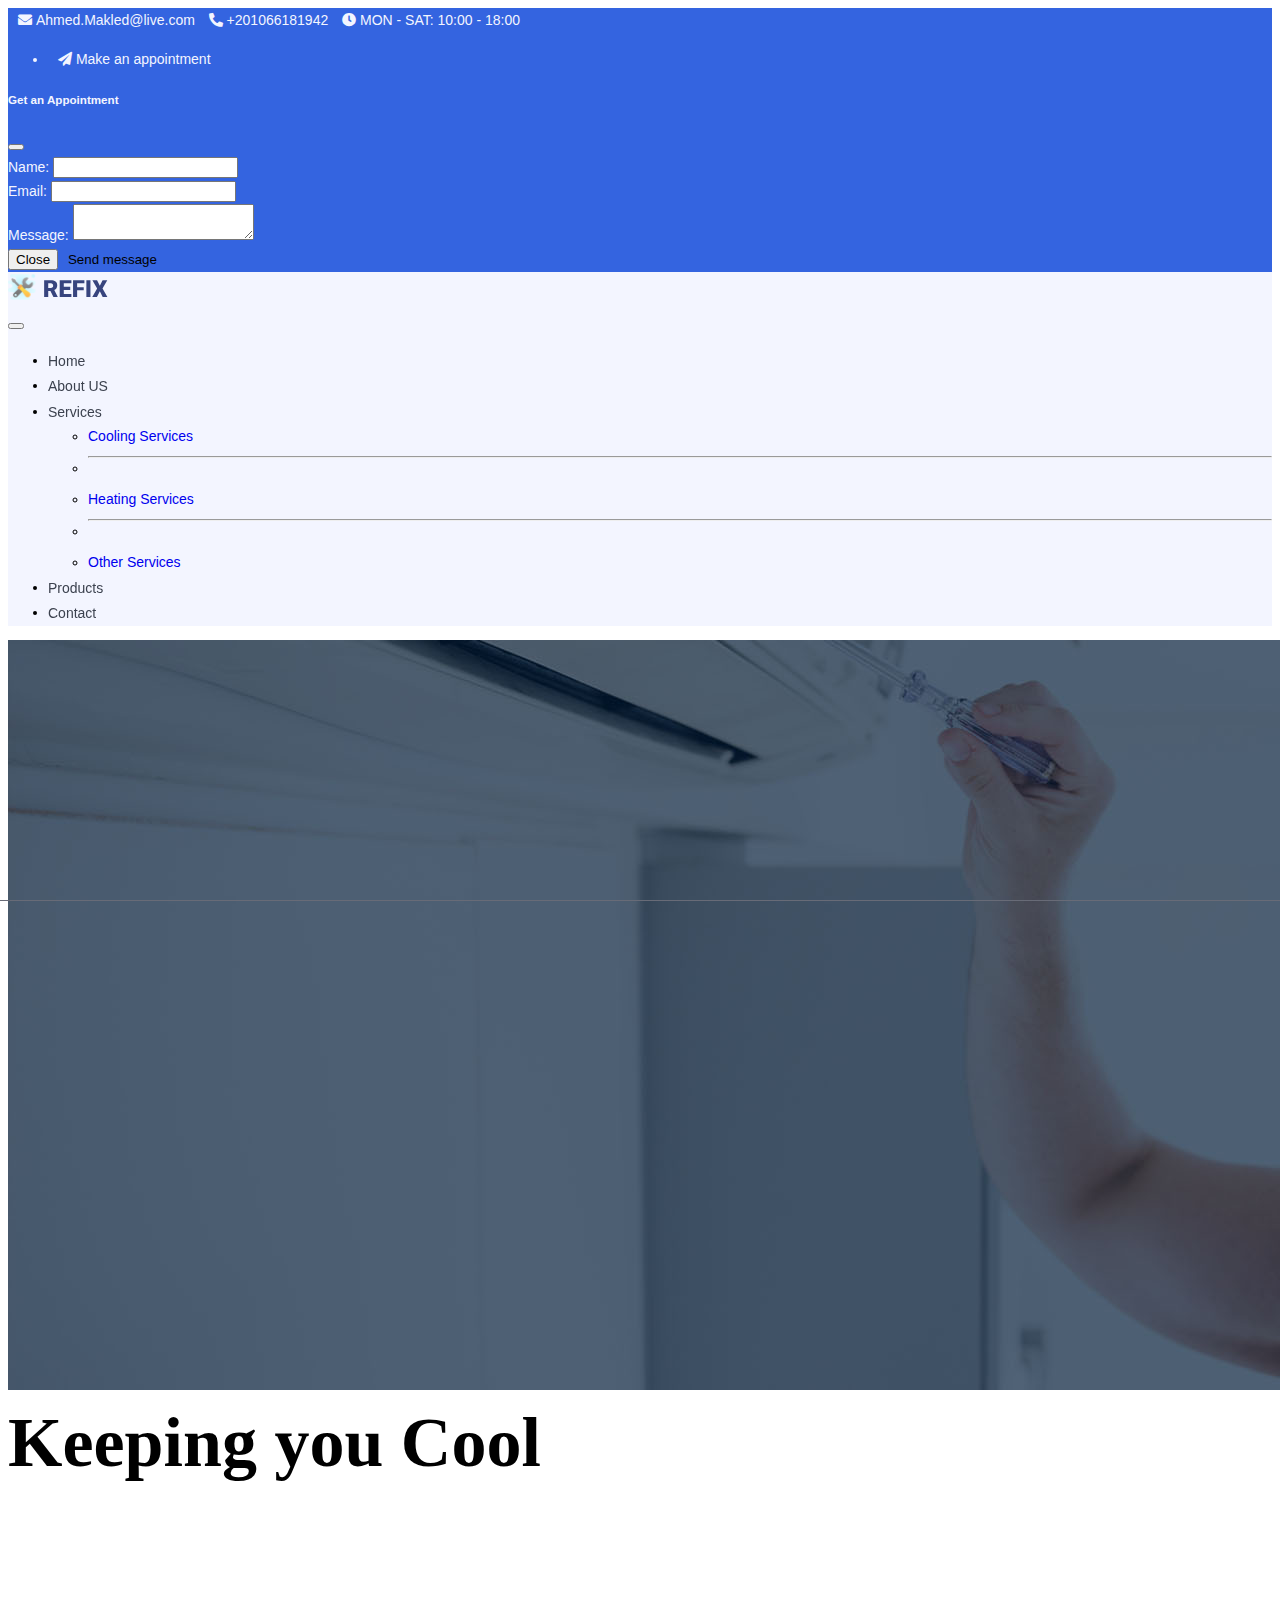
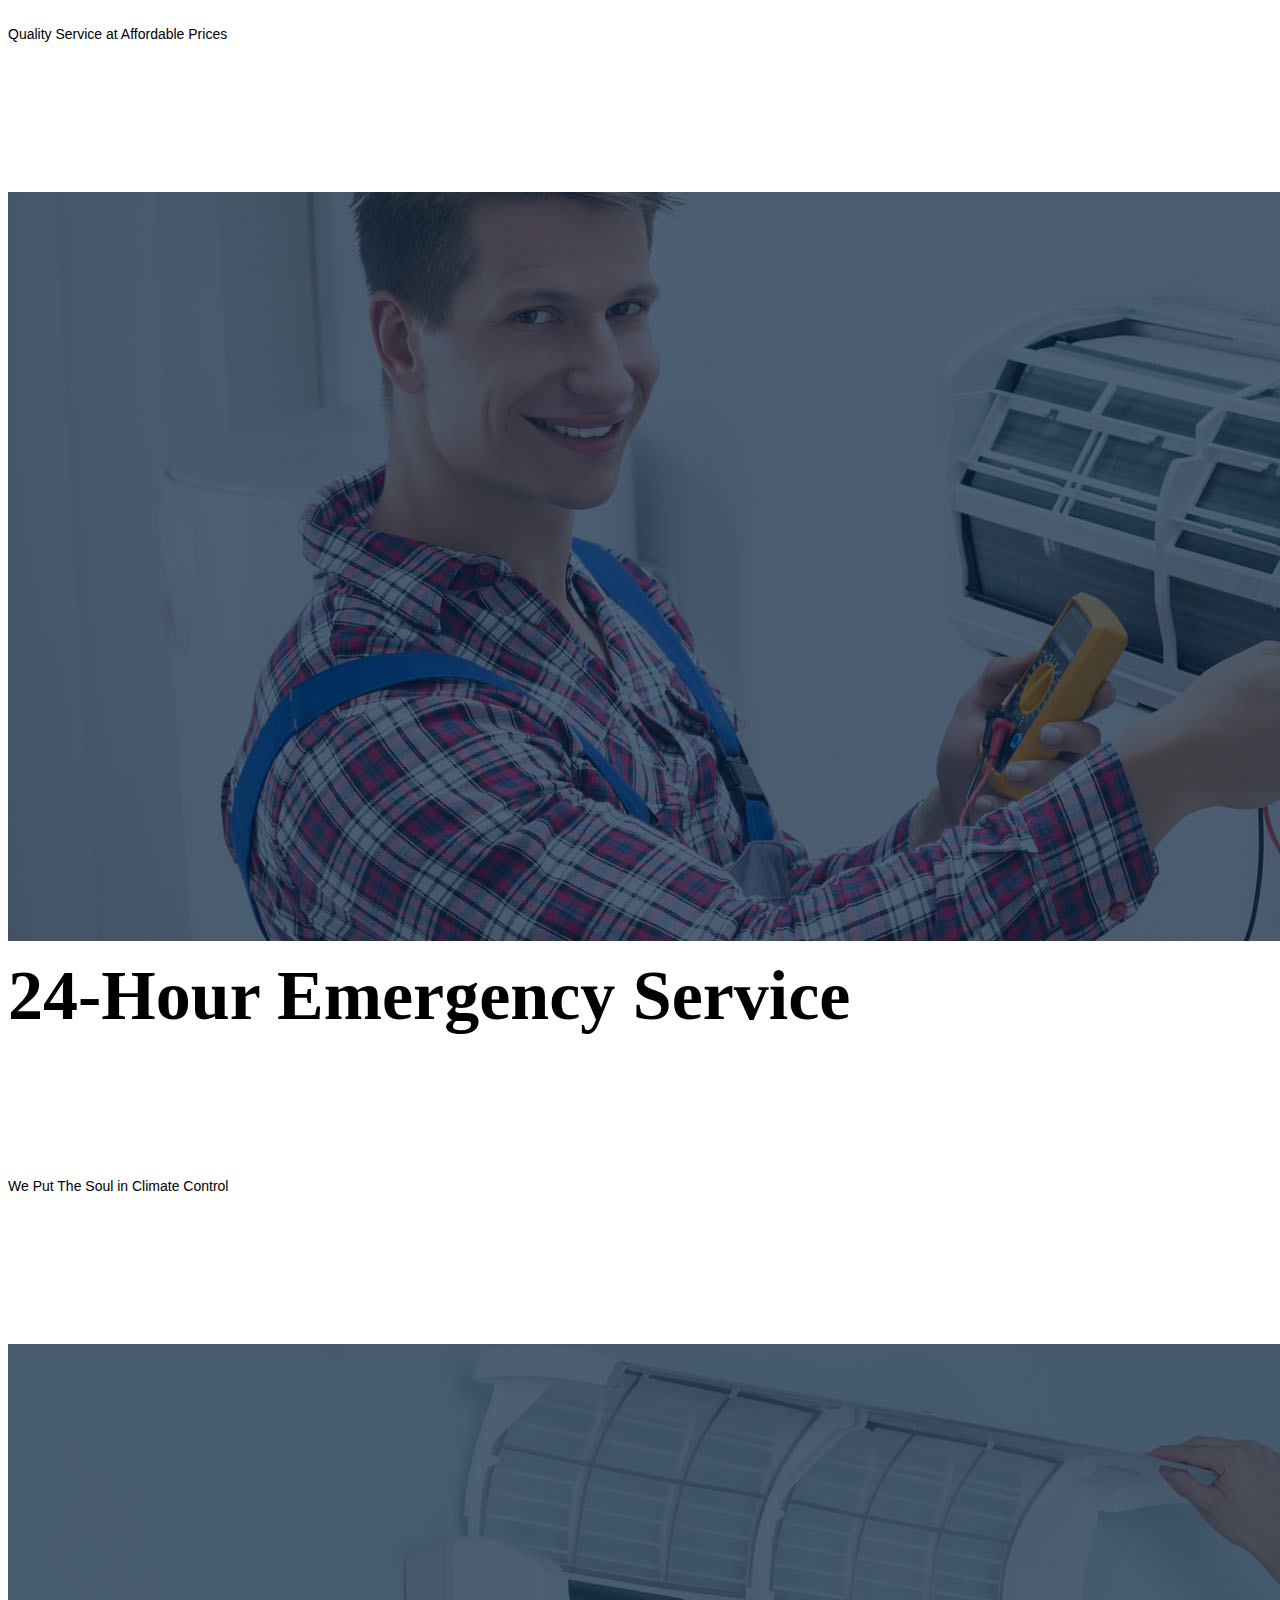
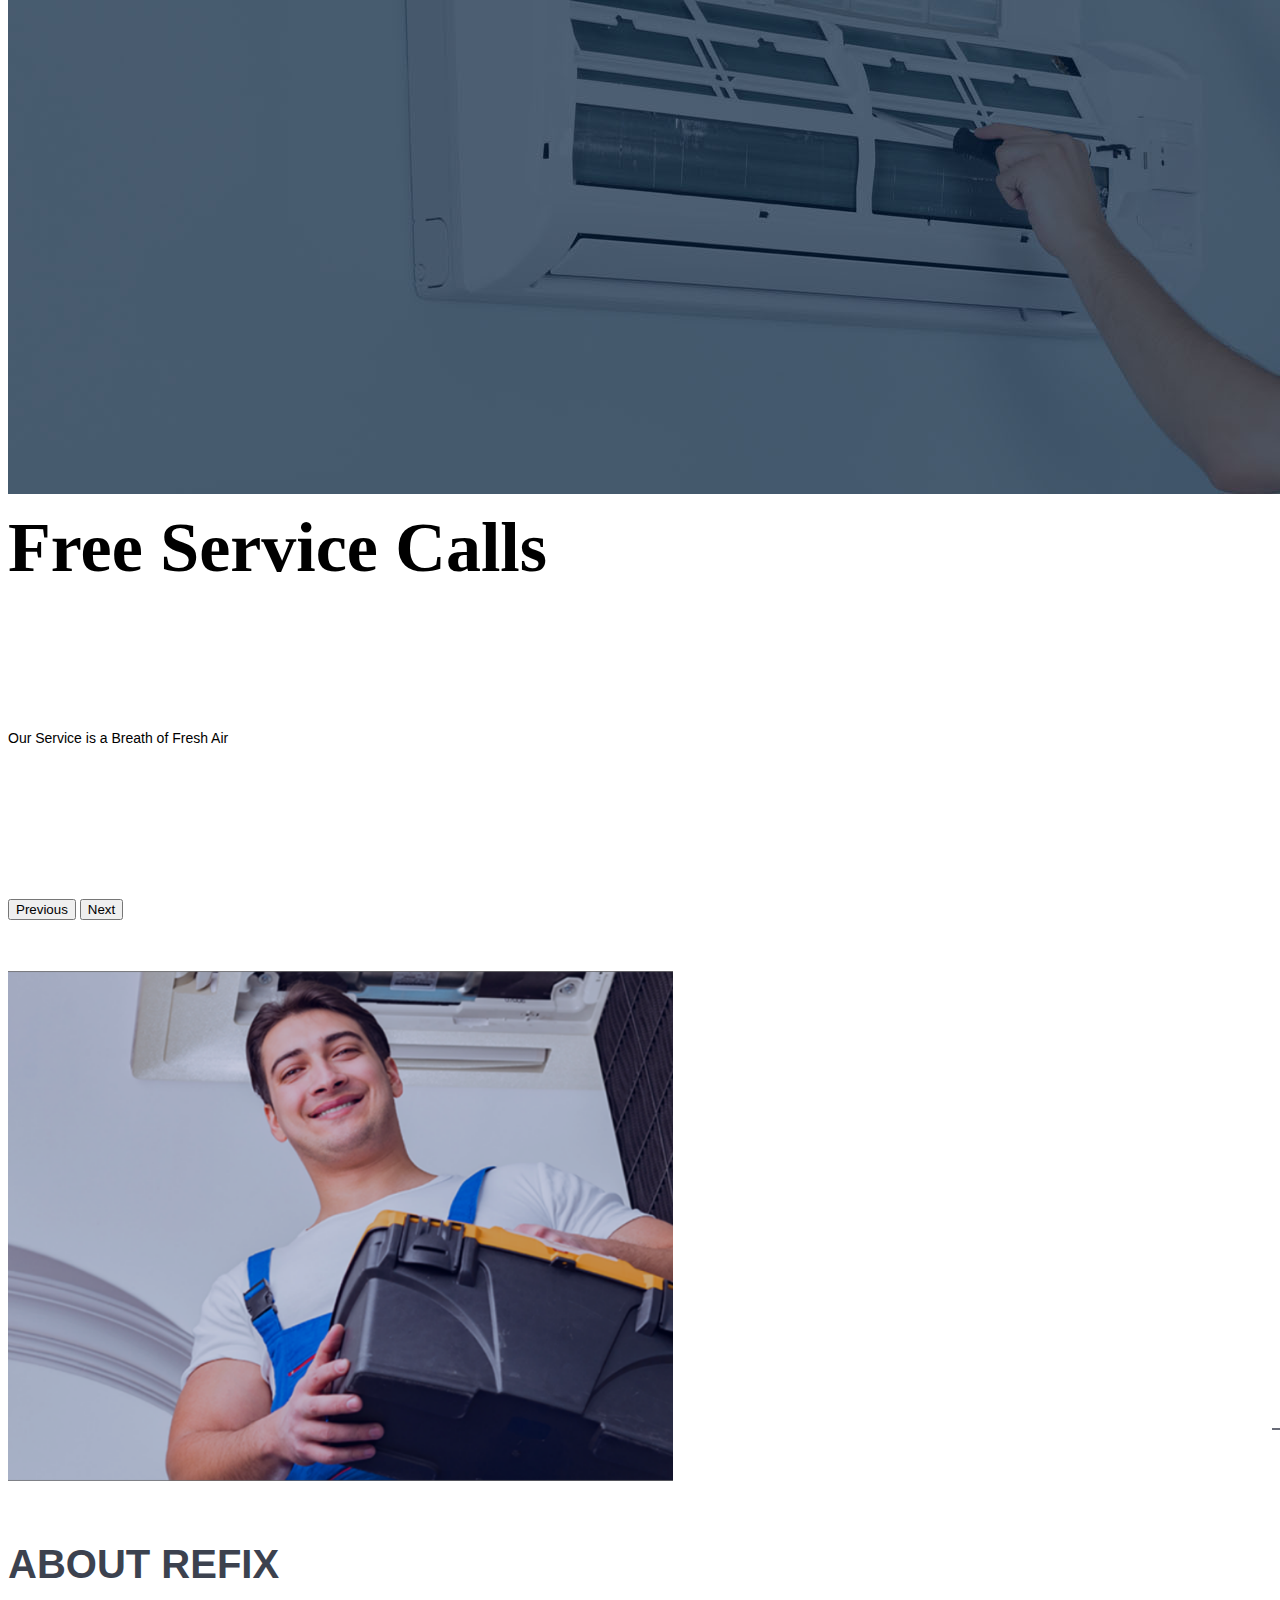
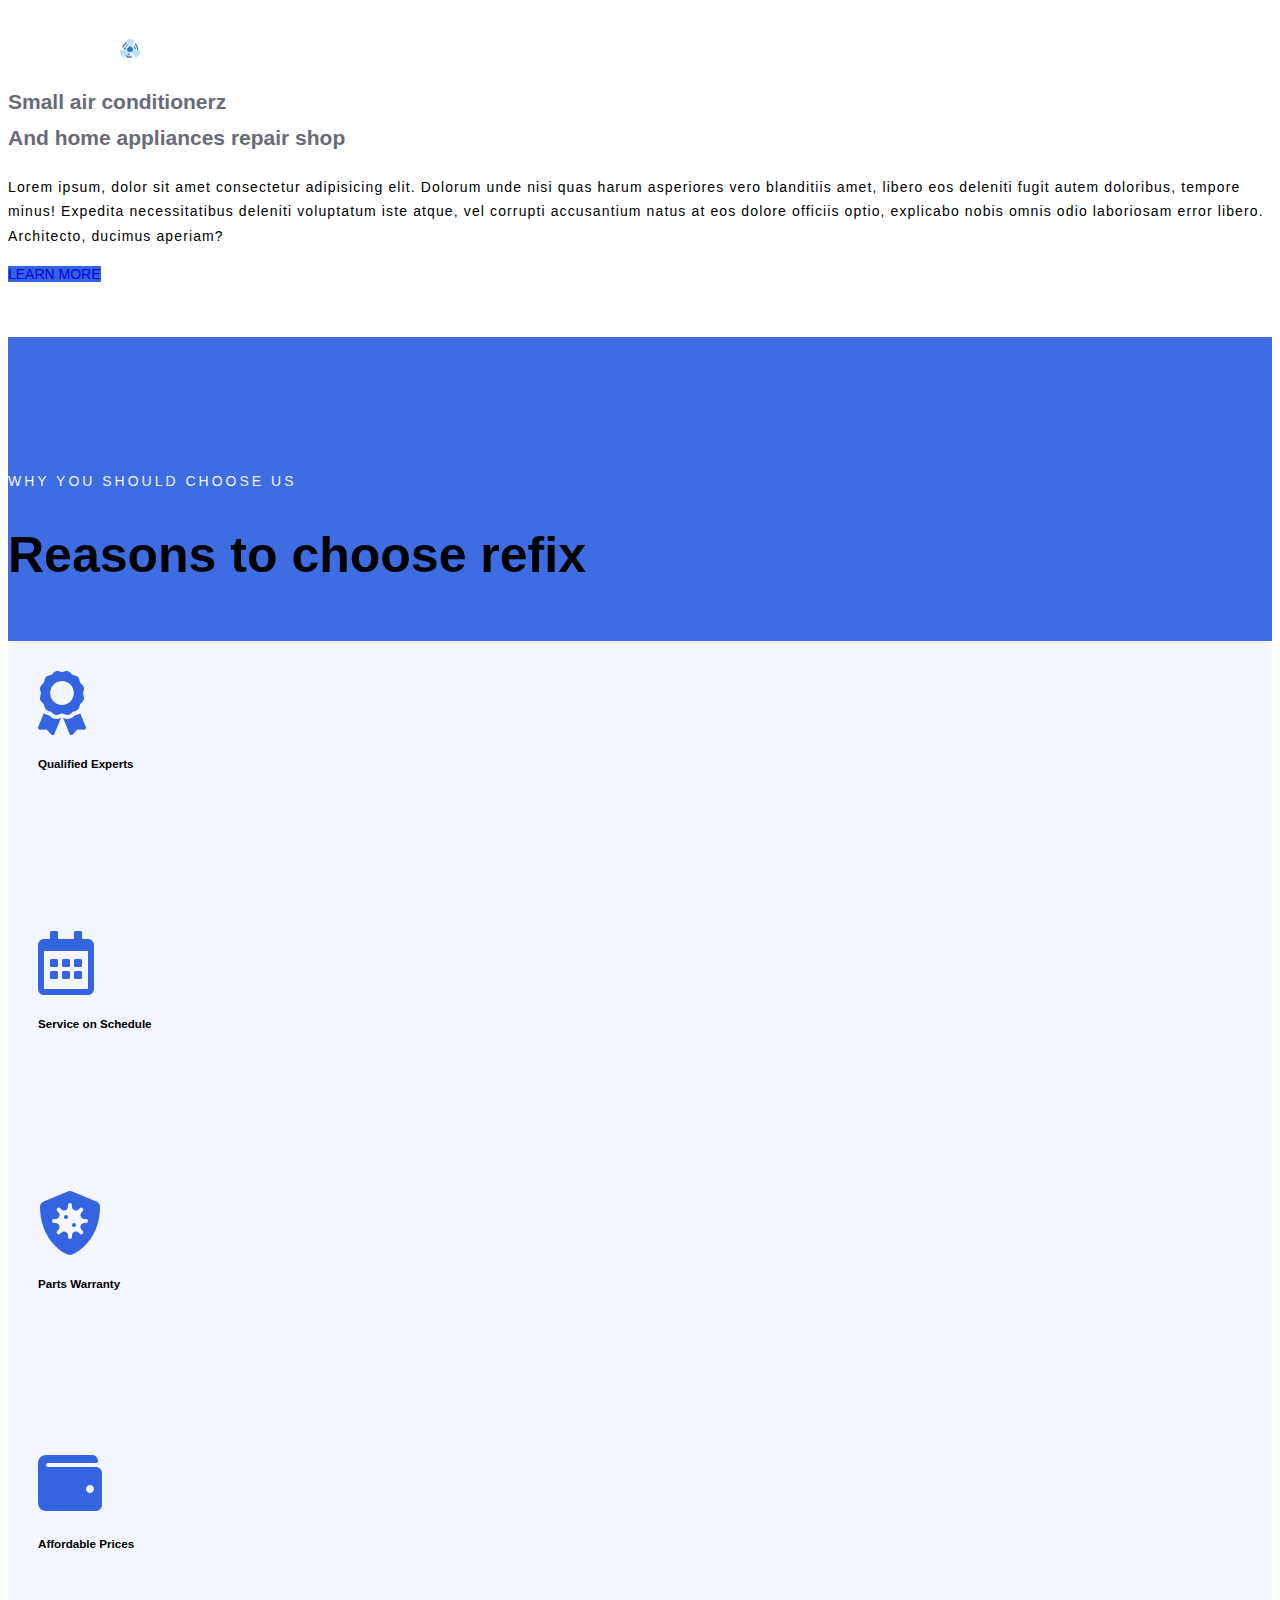
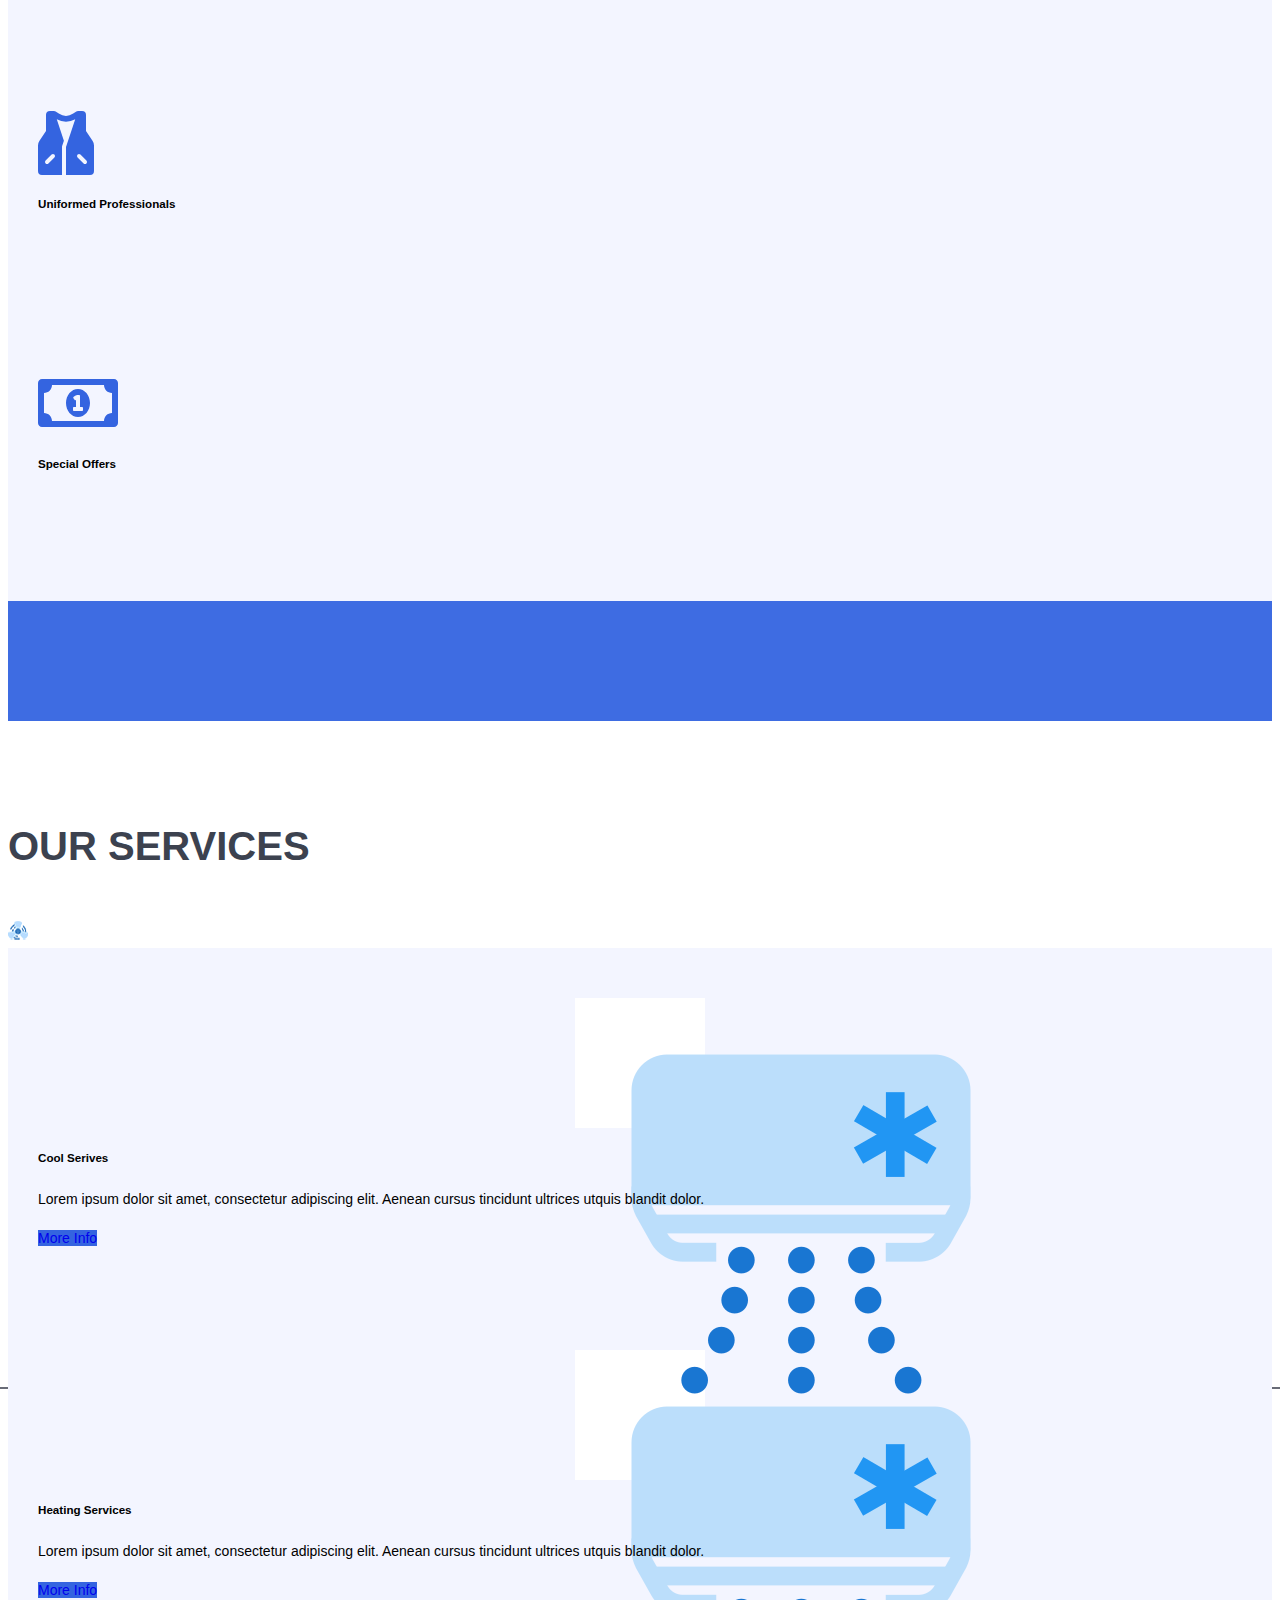
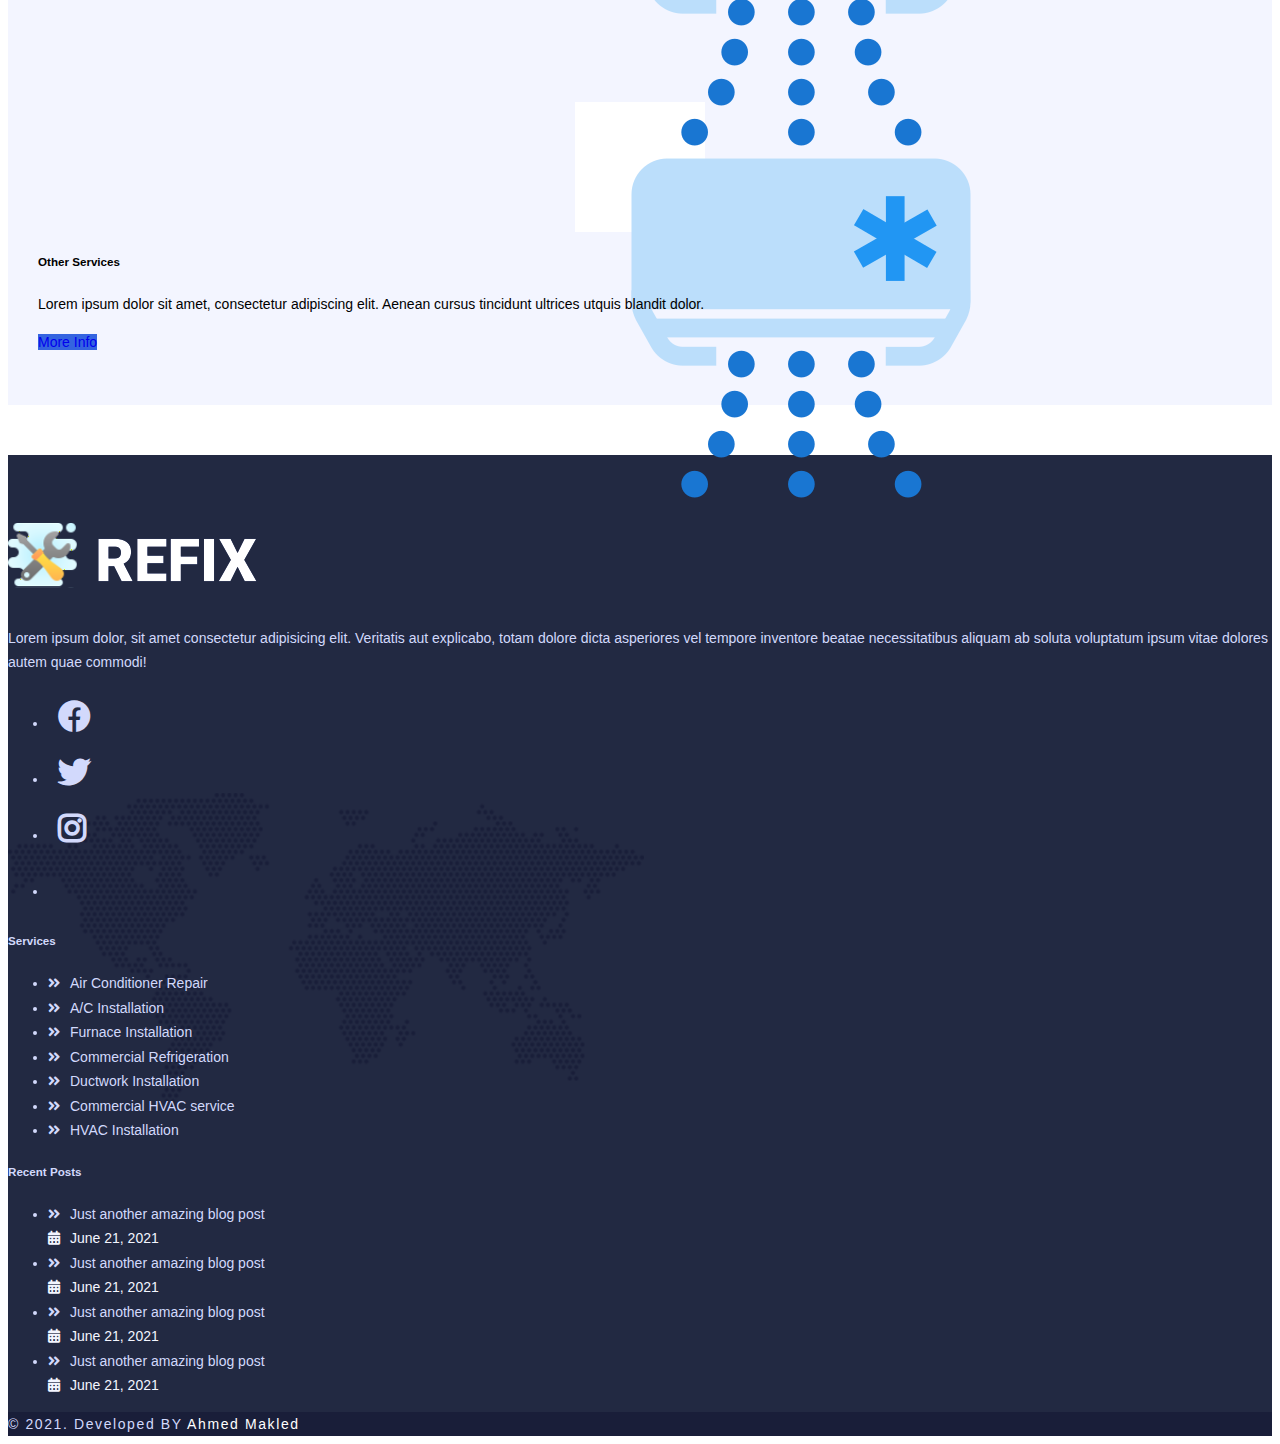
<file: index.html>
<!DOCTYPE html>
<html lang="en">

<head>
  <meta charset="UTF-8">
  <meta http-equiv="X-UA-Compatible" content="IE=edge">
  <meta name="viewport" content="width=device-width, initial-scale=1.0">
  <title>Refix Shop</title>
  <link href="https://cdn.jsdelivr.net/npm/bootstrap@5.0.1/dist/css/bootstrap.min.css" rel="stylesheet"
    integrity="sha384-+0n0xVW2eSR5OomGNYDnhzAbDsOXxcvSN1TPprVMTNDbiYZCxYbOOl7+AMvyTG2x" crossorigin="anonymous">
  <link rel="stylesheet" href="css/all.min.css">
  <link rel="stylesheet" href="css/hover-min.css">
  <link rel="stylesheet" href="css/style.css">
</head>

<body>
  <main class="overflow-hidden">
    <!----------------------------------------- TopBar ------------------------------------->
    <div class="topBar pt-3 border-bottom font-monospace " id="topBar">
      <div class="container">
        <div class="row">
          <div class="col-lg-8 col-12 pb-lg-auto pb-2 ps-lg-0 ps-5">

            <span class="topBar-email  d-lg-inline-block d-block">
              Ahmed.Makled@live.com
            </span>
            <span class="topBar-contact  d-lg-inline-block d-block">
              +201066181942
            </span>
            <span class="topBar-work-time  d-lg-inline-block d-block">
              MON - SAT: 10:00 - 18:00
            </span>
          </div>
          <div class="col-lg-4 col-12  text-lg-end ps-lg-0 ps-5">
            <ul class="list-unstyled">
              <li class="topBar-appointment">
                <span href="" data-bs-toggle="modal" data-bs-target="#exampleModal" data-bs-whatever="@mdo">Make an
                  appointment</span>

              </li>
            </ul>

            <div class="modal fade text-dark text-start" id="exampleModal" tabindex="-1"
              aria-labelledby="exampleModalLabel" aria-hidden="true">
              <div class="modal-dialog">
                <div class="modal-content">
                  <div class="modal-header">
                    <h5 class="modal-title" id="exampleModalLabel">
                      Get an Appointment</h5>
                    <button type="button" class="btn-close" data-bs-dismiss="modal" aria-label="Close"></button>
                  </div>
                  <div class="modal-body">
                    <form class="needs-validation">
                      <div class="mb-3">
                        <label for="recipient-name" class="col-form-label">Name:</label>
                        <input type="text" class="form-control" id="recipient-name">
                      </div>
                      <div class="mb-3">
                        <label for="recipient-email" class="col-form-label">Email:</label>
                        <input type="text" class="form-control" id="recipient-email" required>
                      </div>
                      <div class="mb-3">
                        <label for="message-text" class="col-form-label">Message:</label>
                        <textarea class="form-control" id="message-text"></textarea>
                      </div>
                    </form>
                  </div>
                  <div class="modal-footer">
                    <button type="button" class="btn btn-secondary" data-bs-dismiss="modal">Close</button>
                    <button type="button" class="btn btn-primary Send-message-modal" required>Send message</button>
                  </div>
                </div>
              </div>
            </div>
          </div>

        </div>
      </div>
    </div>


    <!----------------------------------------- NavBar ------------------------------------->
    <nav class="navbar navbar-expand-lg navbar-light  pb-lg-0 p-3 " id="navBar">
      <div class="container">
        <div class="logo ">
          <svg width="100" height="30px" viewBox="0 0 109 28" fill="none" xmlns="http://www.w3.org/2000/svg"
            xmlns:xlink="http://www.w3.org/1999/xlink">
            <path
              d="M46.2646 18.4746H43.8525V25H39.3965V6.51562H46.6709C48.863 6.51562 50.5768 7.00228 51.8125 7.97559C53.0482 8.94889 53.666 10.3242 53.666 12.1016C53.666 13.388 53.4036 14.4544 52.8789 15.3008C52.3626 16.1471 51.5501 16.8327 50.4414 17.3574L54.3008 24.8096V25H49.5273L46.2646 18.4746ZM43.8525 15.0342H46.6709C47.5173 15.0342 48.152 14.8141 48.5752 14.374C49.0068 13.9255 49.2227 13.3034 49.2227 12.5078C49.2227 11.7122 49.0068 11.0902 48.5752 10.6416C48.1436 10.1846 47.5088 9.95605 46.6709 9.95605H43.8525V15.0342ZM67.8213 17.167H60.8135V21.5723H69.0908V25H56.3574V6.51562H69.1162V9.95605H60.8135V13.8535H67.8213V17.167ZM82.5479 17.6367H75.3623V25H70.9062V6.51562H83.2715V9.95605H75.3623V14.209H82.5479V17.6367ZM89.873 25H85.4297V6.51562H89.873V25ZM100.093 12.6602L103.114 6.51562H108.205L103.038 15.6816L108.345 25H103.203L100.093 18.7412L96.9824 25H91.8535L97.1475 15.6816L91.9932 6.51562H97.0713L100.093 12.6602Z"
              fill="#37447E" />
            <rect width="30" height="28" fill="url(#pattern0)" />

            <defs>
              <pattern id="pattern0" patternContentUnits="objectBoundingBox" width="1" height="1">
                <use xlink:href="#image0" transform="translate(0 -0.0357143) scale(0.015625 0.0167411)" />
              </pattern>
              <image id="image0" width="64" height="64"
                xlink:href="[data-uri]" />
            </defs>
          </svg>
        </div>
        <button class="navbar-toggler" type="button" data-bs-toggle="collapse" data-bs-target="#navbarSupportedContent"
          aria-controls="navbarSupportedContent" aria-expanded="false" aria-label="Toggle navigation">
          <span class="navbar-toggler-icon"></span>
        </button>
        <div class="collapse navbar-collapse" id="navbarSupportedContent">
          <ul class="navbar-nav ms-lg-auto mb-2 mb-lg-0 text-lg-start text-center   ">
            <li class="nav-item">
              <a class="nav-link   p-3 font-monospace fs-6 hvr-underline-from-center " aria-current="page"
                href="#topBar">Home</a>
            </li>
            <li class="nav-item">
              <a class="nav-link  p-3 font-monospace fs-6 hvr-underline-from-center" href="#about">About
                US</a>
            </li>
            <li class="nav-item dropdown">
              <a class="nav-link dropdown-toggle  p-3 font-monospace fs-6 hvr-underline-from-center toggel-services"
                href="#services" id="navbarDropdown" role="button" data-bs-toggle="dropdown" aria-expanded="false">
                Services
              </a>
              <ul class="dropdown-menu" aria-labelledby="navbarDropdown">
                <li><a class="dropdown-item text-dark  font-monospace fs-6" href="services.html">Cooling Services</a>
                <li>
                  <hr class="dropdown-divider">
                </li>
                <li><a class="dropdown-item text-dark  font-monospace fs-6" href="services.html">Heating Services</a>
                </li>
                <li>
                  <hr class="dropdown-divider">
                </li>
                <li><a class="dropdown-item text-dark  font-monospace fs-6" href="services.html">Other Services</a></li>
              </ul>
            </li>
            <li class="nav-item">
              <a class="nav-link  p-3 font-monospace fs-6 hvr-underline-from-center" href="#footer" tabindex="-1"
                aria-disabled="true">Products</a>
            </li>
            <li class="nav-item">
              <a class="nav-link  p-3 font-monospace fs-6 hvr-underline-from-center" href="contact.html" tabindex="-1"
                aria-disabled="true">Contact</a>
            </li>
          </ul>

        </div>
      </div>
    </nav>
    <!----------------------------------------- Heder silder ------------------------------------->
    <header id="slider">
      <div class="container-fluid">
        <div class="row ">
          <div class="col p-0">
            <div id="carouselExampleCaptions" class="carousel slide" data-bs-ride="carousel">
              <div class="carousel-inner d-flex">
                <div class="carousel-item active">
                  <img src="images/banner-1.jpg" class="d-block w-100" alt="...">
                  <div class="carousel-caption ">
                    <h5 class="  fw-bold">Keeping you Cool </h5>
                    <p class="fs-3">Quality Service at Affordable Prices </p>
                  </div>
                </div>
                <div class="carousel-item">
                  <img src="images/banner-2.jpg" class="d-block w-100" alt="...">
                  <div class="carousel-caption ">
                    <h5 class="  fw-bold">24-Hour Emergency Service </h5>
                    <p class="fs-3">We Put The Soul in Climate Control </p>
                  </div>
                </div>
                <div class="carousel-item">
                  <img src="images/banner-3.jpg" class="d-block w-100" alt="...">
                  <div class="carousel-caption ">
                    <h5 class="  fw-bold">Free Service Calls </h5>
                    <p class="fs-3">Our Service is a Breath of Fresh Air </p>
                  </div>
                </div>
              </div>
              <button class="carousel-control-prev" type="button" data-bs-target="#carouselExampleCaptions"
                data-bs-slide="prev">
                <span class="carousel-control-prev-icon" aria-hidden="true"></span>
                <span class="visually-hidden">Previous</span>
              </button>
              <button class="carousel-control-next" type="button" data-bs-target="#carouselExampleCaptions"
                data-bs-slide="next">
                <span class="carousel-control-next-icon" aria-hidden="true"></span>
                <span class="visually-hidden">Next</span>
              </button>
            </div>
          </div>
        </div>
      </div>
    </header>

    <!----------------------------------------- About  Us ------------------------------------->
    <section class="about-us p-lg-0  " id="about">
      <div class="container-fluid">
        <div class="row ">
          <div class="col-lg-5 d-lg-block d-none p-0">
            <div class="about-bg">
              <img src="images/about-bg.png" class="img-fluid" alt="Refix about us">

            </div>

          </div>
          <div class="col-lg-7 col-12 position-relative p-lg-5 p-3">

            <h3 class="">ABOUT REFIX </h3>
            <span class="divider-icon d-inline-block position-relative ">
              <img src="images/icon-fan.png" class="img-fluid" alt="divider fan-icon">
            </span>



            <h2 class="pb-3 pt-3"> Small air conditionerz <br>And home appliances repair shop</h2>
            <p class="pb-3 text-secondary">Lorem ipsum, dolor sit amet consectetur adipisicing elit. Dolorum unde nisi
              quas harum
              asperiores vero blanditiis amet, libero eos deleniti fugit autem doloribus, tempore minus! Expedita
              necessitatibus deleniti voluptatum iste atque, vel corrupti accusantium natus at eos dolore officiis
              optio, explicabo nobis omnis odio laboriosam error libero. Architecto, ducimus aperiam?
            </p>
            <span class="btn btn-primary p-3"><a class="text-light font-monospace " href="#">LEARN MORE</a></span>

          </div>
        </div>
      </div>
    </section>
    <!----------------------------------------- Why Choose Us ------------------------------------->
    <section class="why-us text-light">
      <div class="container">

        <div class="row pb-lg-0 pb-4">
          <div class="col text-center">
            <h4> WHY YOU SHOULD CHOOSE US </h4>

            <h2>Reasons to choose refix</h2>
          </div>
        </div>

        <div class="row">
          <!-------------------------------box_01------------------------------->

          <div class="col-lg-2 col-sm-6 col-12 text-dark mb-3 ">
            <div class=" box text-center ">
              <span class="icon pb-3 d-block"><i class="fas fa-award  "></i></span>
              <h5>Qualified Experts</h5>
            </div>
          </div>

          <!-------------------------------box_02------------------------------->
          <div class="col-lg-2 col-sm-6 col-12 text-dark  mb-3">
            <div class=" box text-center ">
              <span class="icon pb-3 d-block"><i class="far fa-calendar-alt"></i></span>
              <h5>Service on Schedule </h5>
            </div>
          </div>
          <!-------------------------------box_03------------------------------->
          <div class="col-lg-2 col-sm-6 col-12 text-dark mb-3 ">
            <div class=" box text-center ">
              <span class="icon pb-3 d-block"><i class="fas fa-shield-virus"></i></i></span>
              <h5>Parts Warranty</h5>
            </div>
          </div>
          <!-------------------------------box_04------------------------------->
          <div class="col-lg-2 col-sm-6 col-12 text-dark  mb-3">
            <div class=" box text-center ">
              <span class="icon pb-3 d-block"><i class="fas fa-wallet"></i></i></span>
              <h5>Affordable Prices</h5>
            </div>
          </div>
          <!-------------------------------box_05------------------------------->
          <div class="col-lg-2 col-sm-6 col-12 text-dark mb-3 ">
            <div class=" box text-center ">
              <span class="icon pb-3 d-block"><i class="fas fa-vest"></i></i></span>
              <h5>Uniformed Professionals</h5>
            </div>
          </div>
          <!-------------------------------box_06------------------------------->
          <div class="col-lg-2 col-sm-6 col-12  text-dark  ">
            <div class=" box text-center ">
              <span class="icon pb-3 d-block"><i class="far fa-money-bill-alt"></i></span>
              <h5>Special Offers </h5>
            </div>
          </div>

        </div>
      </div>
    </section>
    <!----------------------------------------- Our Service------------------------------------->
    <section class="services" id="services">
      <div class="container">
        <div class="row text-center">
          <div class="col">
            <h3>OUR SERVICES</h3>
            <span class="divider-icon d-inline-block position-relative">
              <img src="images/icon-fan.png" class="img-fluid" alt="divider fan-icon">
            </span>

          </div>
        </div>
        <div class="row">
          <!--box1-->

          <div class="col-lg-4 col-12 mt-3">
            <div class="card text-center ">
              <div class="services-icon  rounded-circle p-2 mb-3">
                <img src="images/icon-service-5.png" class="img-fluid " alt="...">

              </div>
              <div class="card-body">
                <h5 class="card-title fw-bold">Cool Serives</h5>
                <p class="card-text text-muted pt-3">Lorem ipsum dolor sit amet, consectetur adipiscing elit. Aenean
                  cursus tincidunt
                  ultrices utquis blandit dolor. </p>
                <a href="services.html" class="btn btn-primary">More Info</a>
              </div>
            </div>

          </div>
          <!--box2-->
          <div class="col-lg-4 col-12 mt-3">
            <div class="card text-center ">
              <div class="services-icon  rounded-circle p-2 mb-3">
                <img src="images/icon-service-5.png" class="img-fluid " alt="...">

              </div>
              <div class="card-body">
                <h5 class="card-title fw-bold">Heating Services</h5>
                <p class="card-text text-muted pt-3">Lorem ipsum dolor sit amet, consectetur adipiscing elit. Aenean
                  cursus tincidunt
                  ultrices utquis blandit dolor. </p>
                <a href="services.html" class="btn btn-primary">More Info</a>
              </div>
            </div>

          </div>
          <!--box3-->
          <div class="col-lg-4 col-12 mt-3">
            <div class="card text-center ">
              <div class="services-icon  rounded-circle p-2 mb-3">
                <img src="images/icon-service-5.png" class="img-fluid " alt="...">

              </div>
              <div class="card-body">
                <h5 class="card-title fw-bold">Other Services</h5>
                <p class="card-text text-muted pt-3">Lorem ipsum dolor sit amet, consectetur adipiscing elit. Aenean
                  cursus tincidunt
                  ultrices utquis blandit dolor. </p>
                <a href="services.html" class="btn btn-primary">More Info</a>
              </div>
            </div>

          </div>
        </div>

      </div>
    </section>

    <!----------------------------------------- Footer------------------------------------->
    <footer id="footer">
      <div class="container">
        <div class="row refix-footer   ">
          <div class="col-lg-4 col-12">
            <img src="images/logo.png" class="img-fluid" alt="logo refix shop ">
            <p>Lorem ipsum dolor, sit amet consectetur adipisicing elit. Veritatis aut explicabo, totam dolore dicta
              asperiores vel tempore inventore beatae necessitatibus aliquam ab soluta voluptatum ipsum vitae dolores
              autem quae commodi!</p>
            <div class="social-media">
              <ul class="list-inline">
                <li class="list-inline-item "><a href="#" class="facebook"></a></li>
                <li class="list-inline-item "><a href="#" class="twitter"></a></li>
                <li class="list-inline-item "><a href="#" class="instgram"></a></li>
                <li class="list-inline-item "><a href="#" class="linkedin"></a></li>

              </ul>
            </div>

          </div>
          <div class="col-lg-4 col-12 mt-4">
            <h5 class="position-relative fw-bold pb-3 fs-2">Services</h5>
            <ul class="list-unstyled arrow">
              <li class="pb-2"><a href="#">Air Conditioner Repair</a></li>
              <li class="pb-2"><a href="#">A/C Installation</a></li>
              <li class="pb-2"><a href="#">Furnace Installation</a></li>
              <li class="pb-2"><a href="#">Commercial Refrigeration</a></li>
              <li class="pb-2"><a href="#">Ductwork Installation</a></li>
              <li class="pb-2"><a href="#">Commercial HVAC service</a></li>
              <li class="pb-2"><a href="#">HVAC Installation</a></li>
            </ul>

          </div>
          <div class="col-lg-4 col-12 mt-4">
            <h5 class="position-relative fw-bold pb-3 fs-2">Recent Posts </h5>
            <ul class="list-unstyled arrow">
              <li class="pb-1">
                <a href="#">Just another amazing blog post</a>
                <span>June 21, 2021</span>
              </li>
              <li class="pb-2">
                <a href="#">Just another amazing blog post</a>
                <span>June 21, 2021</span>
              </li>
              <li class="pb-2">
                <a href="#">Just another amazing blog post</a>
                <span>June 21, 2021</span>
              </li>
              <li class="pb-2">
                <a href="#">Just another amazing blog post</a>
                <span>June 21, 2021</span>
              </li>
            </ul>

          </div>
        </div>

      </div>
      <div class="container-flid">
        <div class="row ">
          <div class="col-12 Copyright  text-center p-3 text-uppercase">
            <span class="font-lg-monospace">© 2021. Developed BY <a class="fs-lg-6" href="http://makled.byethost17.com/"
                target="_blank">Ahmed
                Makled</a></span>
          </div>
        </div>
      </div>


    </footer>


  </main>
  <script src="https://code.jquery.com/jquery-3.6.0.min.js"
    integrity="sha256-/xUj+3OJU5yExlq6GSYGSHk7tPXikynS7ogEvDej/m4=" crossorigin="anonymous"></script>
  <script src="https://cdn.jsdelivr.net/npm/bootstrap@5.0.1/dist/js/bootstrap.bundle.min.js"
    integrity="sha384-gtEjrD/SeCtmISkJkNUaaKMoLD0//ElJ19smozuHV6z3Iehds+3Ulb9Bn9Plx0x4"
    crossorigin="anonymous"></script>
  <script src="js/all.min.js"></script>
  <script src="js/app.js"></script>
</body>

</html>
</file>
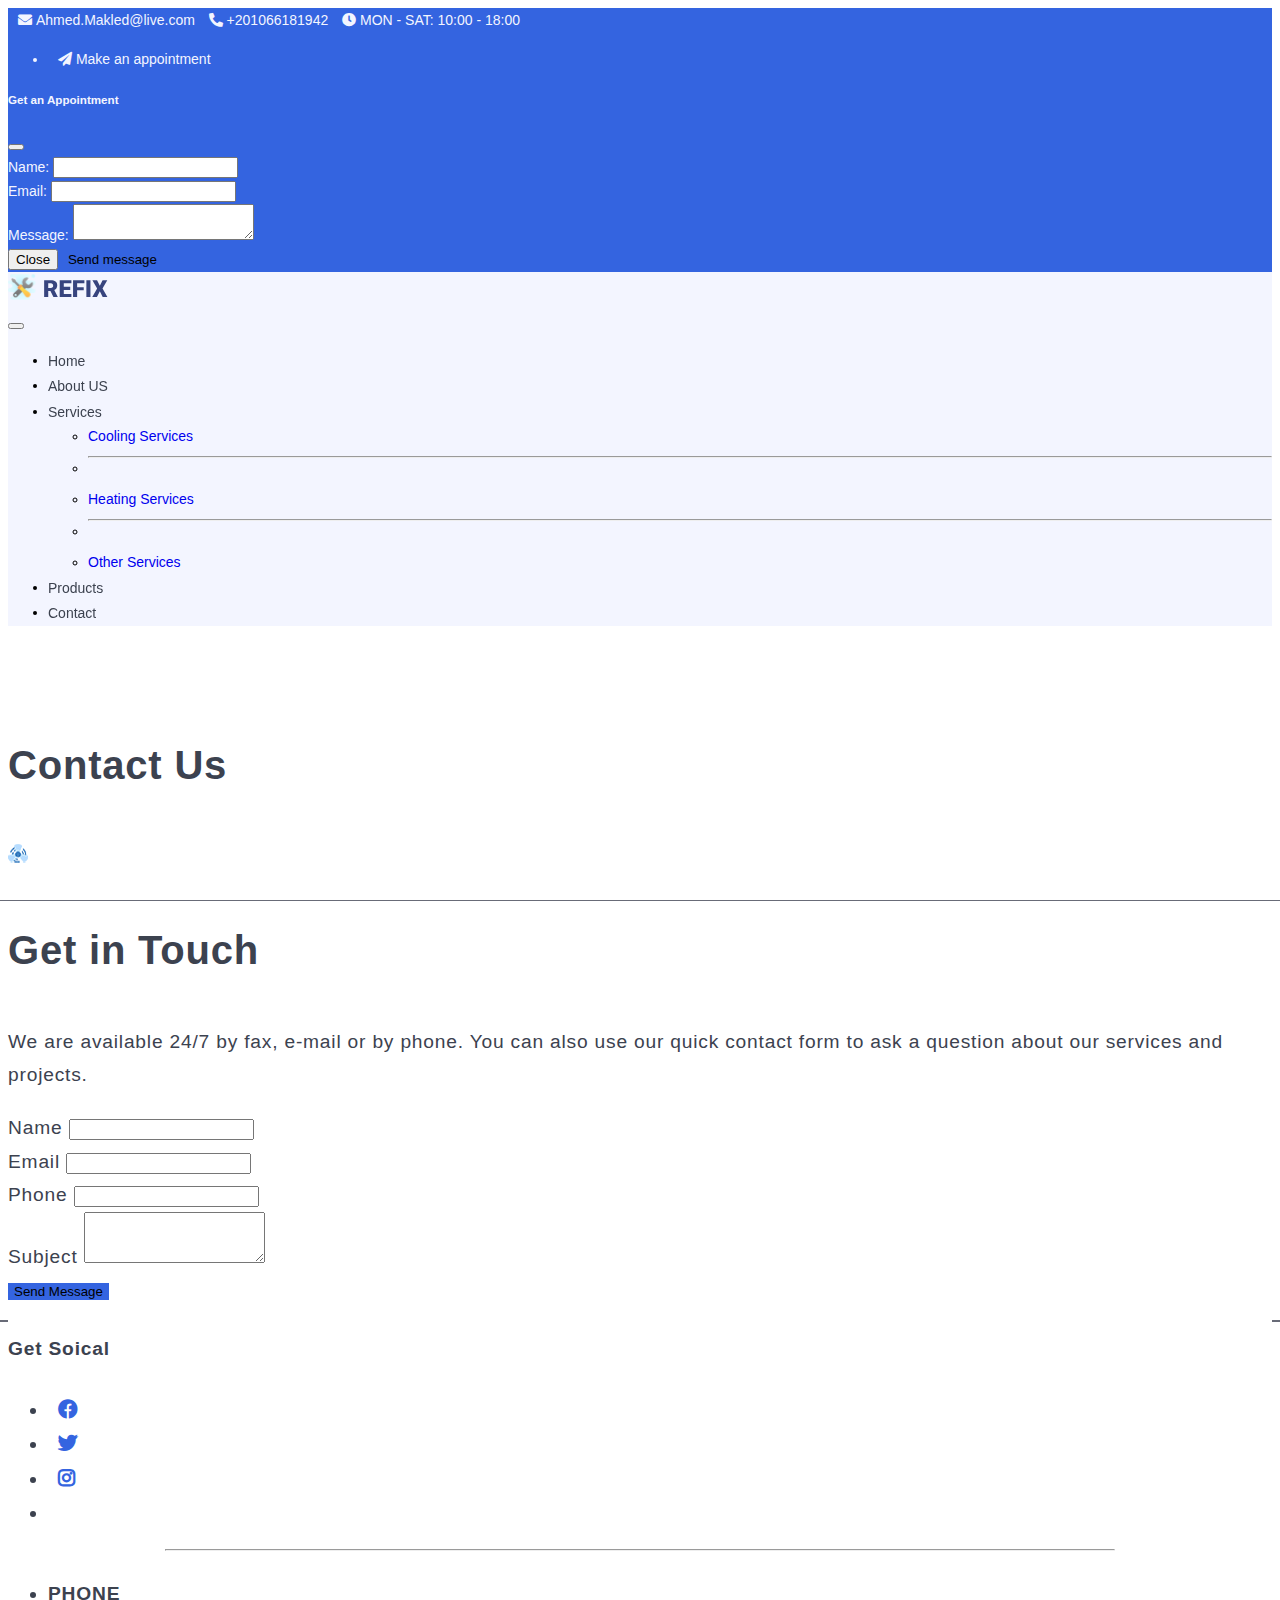
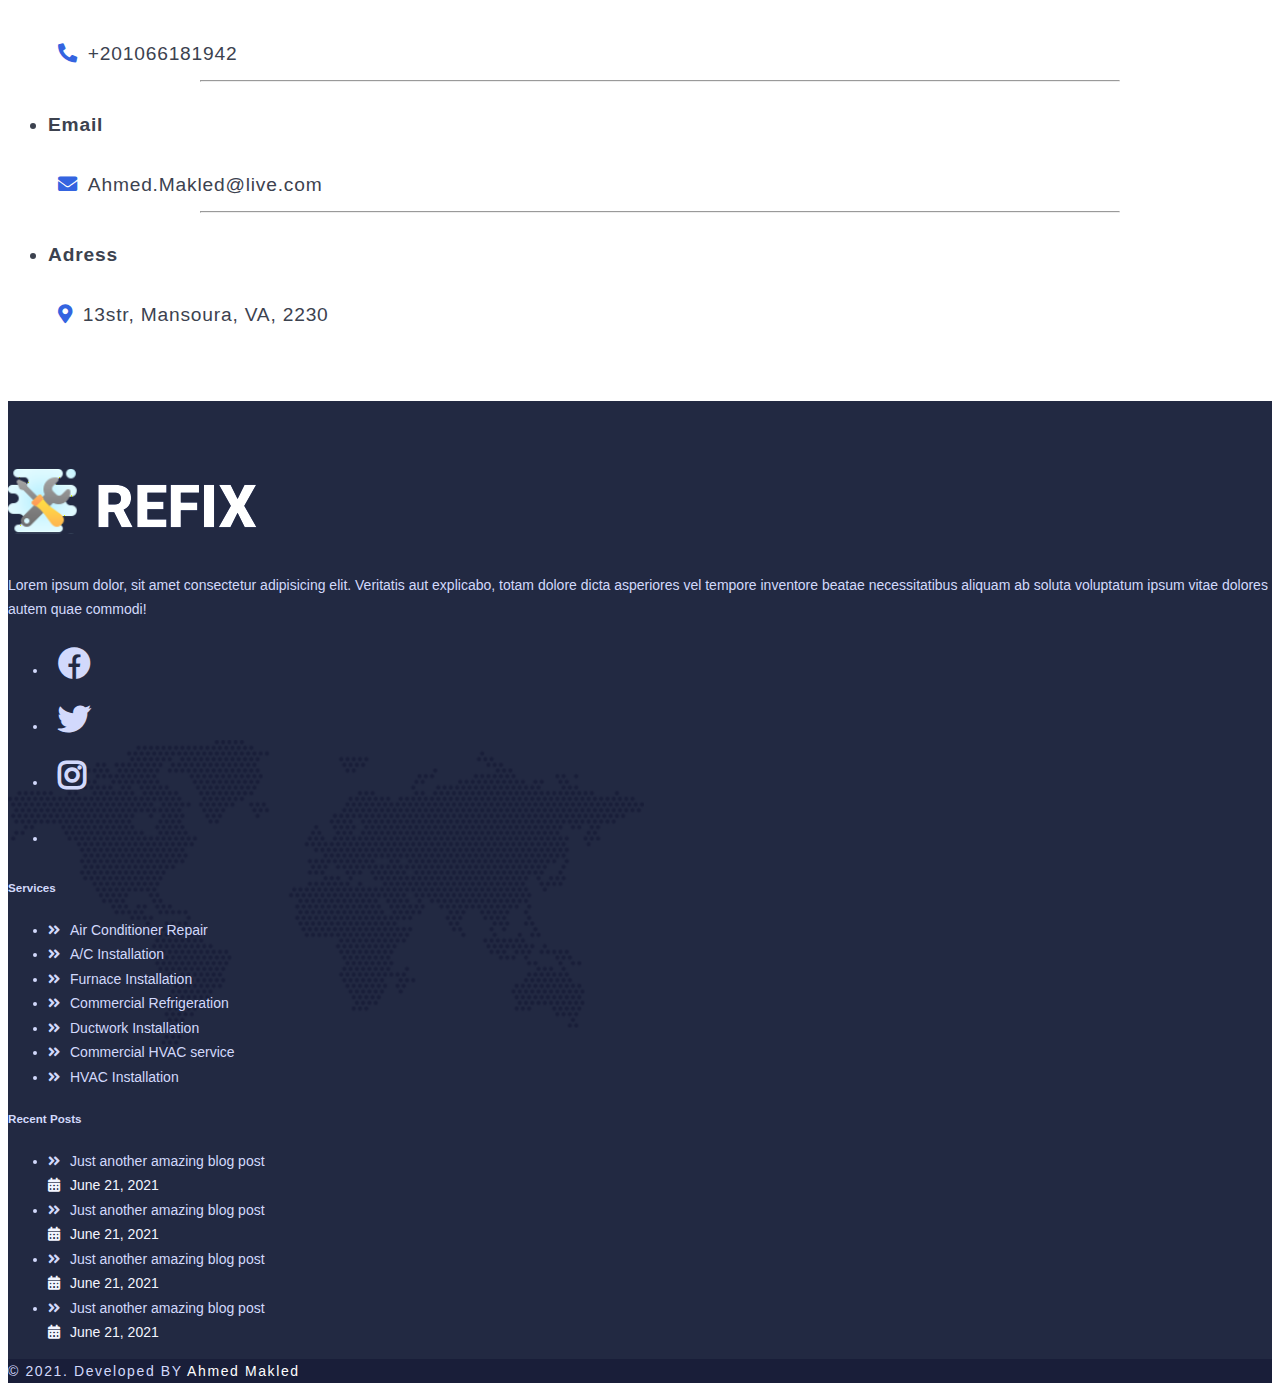
<file: contact.html>
<!DOCTYPE html>
<html lang="en">

<head>
    <meta charset="UTF-8">
    <meta http-equiv="X-UA-Compatible" content="IE=edge">
    <meta name="viewport" content="width=device-width, initial-scale=1.0">
    <title>Refix Shop</title>
    <link href="https://cdn.jsdelivr.net/npm/bootstrap@5.0.1/dist/css/bootstrap.min.css" rel="stylesheet"
        integrity="sha384-+0n0xVW2eSR5OomGNYDnhzAbDsOXxcvSN1TPprVMTNDbiYZCxYbOOl7+AMvyTG2x" crossorigin="anonymous">
    <link rel="stylesheet" href="css/all.min.css">
    <link rel="stylesheet" href="css/hover-min.css">
    <link rel="stylesheet" href="css/style.css">

</head>

<body>
    <main class="overflow-hidden">
        <!----------------------------------------- TopBar ------------------------------------->
        <div class="topBar pt-3 border-bottom font-monospace " id="topBar">
            <div class="container">
                <div class="row">
                    <div class="col-lg-8 col-12 pb-lg-auto pb-2 ps-lg-0 ps-5">

                        <span class="topBar-email  d-lg-inline-block d-block">
                            Ahmed.Makled@live.com
                        </span>
                        <span class="topBar-contact  d-lg-inline-block d-block">
                            +201066181942
                        </span>
                        <span class="topBar-work-time  d-lg-inline-block d-block">
                            MON - SAT: 10:00 - 18:00
                        </span>
                    </div>
                    <div class="col-lg-4 col-12  text-lg-end ps-lg-0 ps-5">
                        <ul class="list-unstyled">
                            <li class="topBar-appointment">
                                <span href="" data-bs-toggle="modal" data-bs-target="#exampleModal"
                                    data-bs-whatever="@mdo">Make an
                                    appointment</span>

                            </li>
                        </ul>

                        <div class="modal fade text-dark text-start" id="exampleModal" tabindex="-1"
                            aria-labelledby="exampleModalLabel" aria-hidden="true">
                            <div class="modal-dialog">
                                <div class="modal-content">
                                    <div class="modal-header">
                                        <h5 class="modal-title" id="exampleModalLabel">
                                            Get an Appointment</h5>
                                        <button type="button" class="btn-close" data-bs-dismiss="modal"
                                            aria-label="Close"></button>
                                    </div>
                                    <div class="modal-body">
                                        <form class="needs-validation">
                                            <div class="mb-3">
                                                <label for="recipient-name" class="col-form-label">Name:</label>
                                                <input type="text" class="form-control" id="recipient-name">
                                            </div>
                                            <div class="mb-3">
                                                <label for="recipient-email" class="col-form-label">Email:</label>
                                                <input type="text" class="form-control" id="recipient-email" required>
                                            </div>
                                            <div class="mb-3">
                                                <label for="message-text" class="col-form-label">Message:</label>
                                                <textarea class="form-control" id="message-text"></textarea>
                                            </div>
                                        </form>
                                    </div>
                                    <div class="modal-footer">
                                        <button type="button" class="btn btn-secondary"
                                            data-bs-dismiss="modal">Close</button>
                                        <button type="button" class="btn btn-primary Send-message-modal" required>Send
                                            message</button>
                                    </div>
                                </div>
                            </div>
                        </div>
                    </div>

                </div>
            </div>
        </div>


        <!----------------------------------------- NavBar ------------------------------------->
        <nav class="navbar navbar-expand-lg navbar-light  pb-lg-0 p-3 " id="navBar">
            <div class="container">
                <div class="logo ">
                    <svg width="100" height="30px" viewBox="0 0 109 28" fill="none" xmlns="http://www.w3.org/2000/svg"
                        xmlns:xlink="http://www.w3.org/1999/xlink">
                        <path
                            d="M46.2646 18.4746H43.8525V25H39.3965V6.51562H46.6709C48.863 6.51562 50.5768 7.00228 51.8125 7.97559C53.0482 8.94889 53.666 10.3242 53.666 12.1016C53.666 13.388 53.4036 14.4544 52.8789 15.3008C52.3626 16.1471 51.5501 16.8327 50.4414 17.3574L54.3008 24.8096V25H49.5273L46.2646 18.4746ZM43.8525 15.0342H46.6709C47.5173 15.0342 48.152 14.8141 48.5752 14.374C49.0068 13.9255 49.2227 13.3034 49.2227 12.5078C49.2227 11.7122 49.0068 11.0902 48.5752 10.6416C48.1436 10.1846 47.5088 9.95605 46.6709 9.95605H43.8525V15.0342ZM67.8213 17.167H60.8135V21.5723H69.0908V25H56.3574V6.51562H69.1162V9.95605H60.8135V13.8535H67.8213V17.167ZM82.5479 17.6367H75.3623V25H70.9062V6.51562H83.2715V9.95605H75.3623V14.209H82.5479V17.6367ZM89.873 25H85.4297V6.51562H89.873V25ZM100.093 12.6602L103.114 6.51562H108.205L103.038 15.6816L108.345 25H103.203L100.093 18.7412L96.9824 25H91.8535L97.1475 15.6816L91.9932 6.51562H97.0713L100.093 12.6602Z"
                            fill="#37447E" />
                        <rect width="30" height="28" fill="url(#pattern0)" />

                        <defs>
                            <pattern id="pattern0" patternContentUnits="objectBoundingBox" width="1" height="1">
                                <use xlink:href="#image0"
                                    transform="translate(0 -0.0357143) scale(0.015625 0.0167411)" />
                            </pattern>
                            <image id="image0" width="64" height="64"
                                xlink:href="[data-uri]" />
                        </defs>
                    </svg>
                </div>
                <button class="navbar-toggler" type="button" data-bs-toggle="collapse"
                    data-bs-target="#navbarSupportedContent" aria-controls="navbarSupportedContent"
                    aria-expanded="false" aria-label="Toggle navigation">
                    <span class="navbar-toggler-icon"></span>
                </button>
                <div class="collapse navbar-collapse" id="navbarSupportedContent">
                    <ul class="navbar-nav ms-lg-auto mb-2 mb-lg-0 text-lg-start text-center   ">
                        <li class="nav-item">
                            <a class="nav-link   p-3 font-monospace fs-6 hvr-underline-from-center " aria-current="page"
                                href="index.html">Home</a>
                        </li>
                        <li class="nav-item">
                            <a class="nav-link  p-3 font-monospace fs-6 hvr-underline-from-center"
                                href="index.html">About
                                US</a>
                        </li>
                        <li class="nav-item dropdown">
                            <a class="nav-link dropdown-toggle  p-3 font-monospace fs-6 hvr-underline-from-center toggel-services"
                                href="services.html" id="navbarDropdown">
                                Services
                            </a>
                            <ul class="dropdown-menu" aria-labelledby="navbarDropdown">
                                <li><a class="dropdown-item text-dark  font-monospace fs-6" href="services.html">Cooling
                                        Services</a>
                                <li>
                                    <hr class="dropdown-divider">
                                </li>
                                <li><a class="dropdown-item text-dark  font-monospace fs-6" href="services.html">Heating
                                        Services</a>
                                </li>
                                <li>
                                    <hr class="dropdown-divider">
                                </li>
                                <li><a class="dropdown-item text-dark  font-monospace fs-6" href="services.html">Other
                                        Services</a></li>
                            </ul>
                        </li>
                        <li class="nav-item">
                            <a class="nav-link  p-3 font-monospace fs-6 hvr-underline-from-center"
                                href="index.html">Products</a>
                        </li>
                        <li class="nav-item">
                            <a class="nav-link active p-3 font-monospace fs-6 hvr-underline-from-center"
                                href="contact.html">Contact</a>
                        </li>
                    </ul>

                </div>
            </div>
        </nav>
        <!----------------------------------------- Contact us------------------------------------->

        <section class="contact-us">
            <div class="container">
                <div class="row">
                    <div class="col-12 text-center p-5">

                        <h3>Contact Us</h3>
                        <span class="divider-icon d-inline-block position-relative">
                            <img src="images/icon-fan.png" class="img-fluid" alt="divider fan-icon">
                        </span>

                    </div>
                </div>

                <div class="row ">
                    <div class="col-lg-6 col-12 ">
                        <h3>Get in Touch</h3>
                        <p>We are available 24/7 by fax, e-mail or by phone. You can also use our quick contact form to
                            ask a question about our services and projects. </p>
                        <form id="form-contact">
                            <div class="mb-3">
                                <label for="name" class="form-label fs-5">Name</label>
                                <input type="text" class="form-control w-lg-75 w-100" id="name" required>

                            </div>
                            <div class="mb-3">
                                <label for="email" class="form-label fs-5">Email</label>
                                <input type="email" class="form-control w-lg-75 w-100" id="email" required>

                            </div>

                            <div class="mb-3">
                                <label for="phone" class="form-label fs-5">Phone</label>
                                <input type="phone" class="form-control w-lg-75 w-100" id="phone">

                            </div>
                            <div class="mb-3">
                                <label for="textarea" class="form-label fs-5" required>Subject</label>
                                <textarea class="form-control w-lg-75 w-100" id="textarea" rows="3"></textarea>

                            </div>


                            <button type="submit" class="btn btn-primary btnSendMessage ">Send
                                Message</button>
                        </form>

                    </div>
                    <div class="col-lg-6 col-12 ">

                        <div class="aside-contact p-3">

                            <!--Get social-->
                            <div class="social-media ">
                                <h4 class="fw-bold  font-monospace  pb-lg-2 pb-0 mt-lg-1 mt-5">Get Soical</h4>
                                <ul class="list-inline">
                                    <li class="list-inline-item  mt-3"><a href="#" class="facebook"></a></li>
                                    <li class="list-inline-item  mt-3"><a href="#" class="twitter"></a></li>
                                    <li class="list-inline-item  mt-3"><a href="#" class="instgram"></a></li>
                                    <li class="list-inline-item  mt-3"><a href="#" class="linkedin"></a></li>


                                </ul>

                            </div>
                            <hr>

                            <div class="Get-phone ">

                                <ul class="list-inline">

                                    <li class="list-inline-item  mt-3">
                                        <h4 class="fw-bold  font-monospace  pb-3">PHONE</h4>


                                        <a href="#" class="topBar-contact fs-4 fw-bold"><span>+201066181942</span></a>
                                    </li>
                                    <hr>


                                    <li class="list-inline-item  mt-3">
                                        <h4 class="fw-bold  font-monospace  pb-3">Email</h4>

                                        <a href="#" class="topBar-email fs-4 fw-bold"><span>Ahmed.Makled@live.com
                                            </span></a>
                                    </li>
                                    <hr>


                                    <li class="list-inline-item  mt-3">
                                        <h4 class="fw-bold  font-monospace  pb-3">Adress</h4>

                                        <a href="#" class="topBar-adress fs-4 fw-bold"><span>13str,
                                                Mansoura, VA, 2230</span></a>
                                    </li>

                                </ul>
                            </div>


                        </div>
                    </div>
                </div>
            </div>
        </section>


        <!----------------------------------------- Footer------------------------------------->
        <footer>
            <div class="container">
                <div class="row refix-footer   ">
                    <div class="col-lg-4 col-12">
                        <img src="images/logo.png" class="img-fluid" alt="logo refix shop ">
                        <p>Lorem ipsum dolor, sit amet consectetur adipisicing elit. Veritatis aut explicabo, totam
                            dolore dicta
                            asperiores vel tempore inventore beatae necessitatibus aliquam ab soluta voluptatum ipsum
                            vitae dolores
                            autem quae commodi!</p>
                        <div class="social-media">
                            <ul class="list-inline">
                                <li class="list-inline-item "><a href="#" class="facebook"></a></li>
                                <li class="list-inline-item "><a href="#" class="twitter"></a></li>
                                <li class="list-inline-item "><a href="#" class="instgram"></a></li>
                                <li class="list-inline-item "><a href="#" class="linkedin"></a></li>

                            </ul>
                        </div>

                    </div>
                    <div class="col-lg-4 col-12 mt-4">
                        <h5 class="position-relative fw-bold pb-3 fs-2">Services</h5>
                        <ul class="list-unstyled arrow">
                            <li class="pb-2"><a href="#">Air Conditioner Repair</a></li>
                            <li class="pb-2"><a href="#">A/C Installation</a></li>
                            <li class="pb-2"><a href="#">Furnace Installation</a></li>
                            <li class="pb-2"><a href="#">Commercial Refrigeration</a></li>
                            <li class="pb-2"><a href="#">Ductwork Installation</a></li>
                            <li class="pb-2"><a href="#">Commercial HVAC service</a></li>
                            <li class="pb-2"><a href="#">HVAC Installation</a></li>
                        </ul>

                    </div>
                    <div class="col-lg-4 col-12 mt-4">
                        <h5 class="position-relative fw-bold pb-3 fs-2">Recent Posts </h5>
                        <ul class="list-unstyled arrow">
                            <li class="pb-1">
                                <a href="#">Just another amazing blog post</a>
                                <span>June 21, 2021</span>
                            </li>
                            <li class="pb-2">
                                <a href="#">Just another amazing blog post</a>
                                <span>June 21, 2021</span>
                            </li>
                            <li class="pb-2">
                                <a href="#">Just another amazing blog post</a>
                                <span>June 21, 2021</span>
                            </li>
                            <li class="pb-2">
                                <a href="#">Just another amazing blog post</a>
                                <span>June 21, 2021</span>
                            </li>
                        </ul>

                    </div>
                </div>

            </div>
            <div class="container-flid">
                <div class="row ">
                    <div class="col-12 Copyright  text-center p-3 text-uppercase">
                        <span class="font-lg-monospace">© 2021. Developed BY <a class="fs-lg-6"
                                href="http://makled.byethost17.com/" target="_blank">Ahmed
                                Makled</a></span>
                    </div>
                </div>
            </div>


        </footer>


    </main>



    <script src="https://code.jquery.com/jquery-3.6.0.min.js"
        integrity="sha256-/xUj+3OJU5yExlq6GSYGSHk7tPXikynS7ogEvDej/m4=" crossorigin="anonymous"></script>

    <script src="https://cdn.jsdelivr.net/npm/bootstrap@5.0.1/dist/js/bootstrap.bundle.min.js"
        integrity="sha384-gtEjrD/SeCtmISkJkNUaaKMoLD0//ElJ19smozuHV6z3Iehds+3Ulb9Bn9Plx0x4"
        crossorigin="anonymous"></script>
    <script src="js/all.min.js"></script>
    <script src="js/app.js"></script>
</body>

</html>
</file>
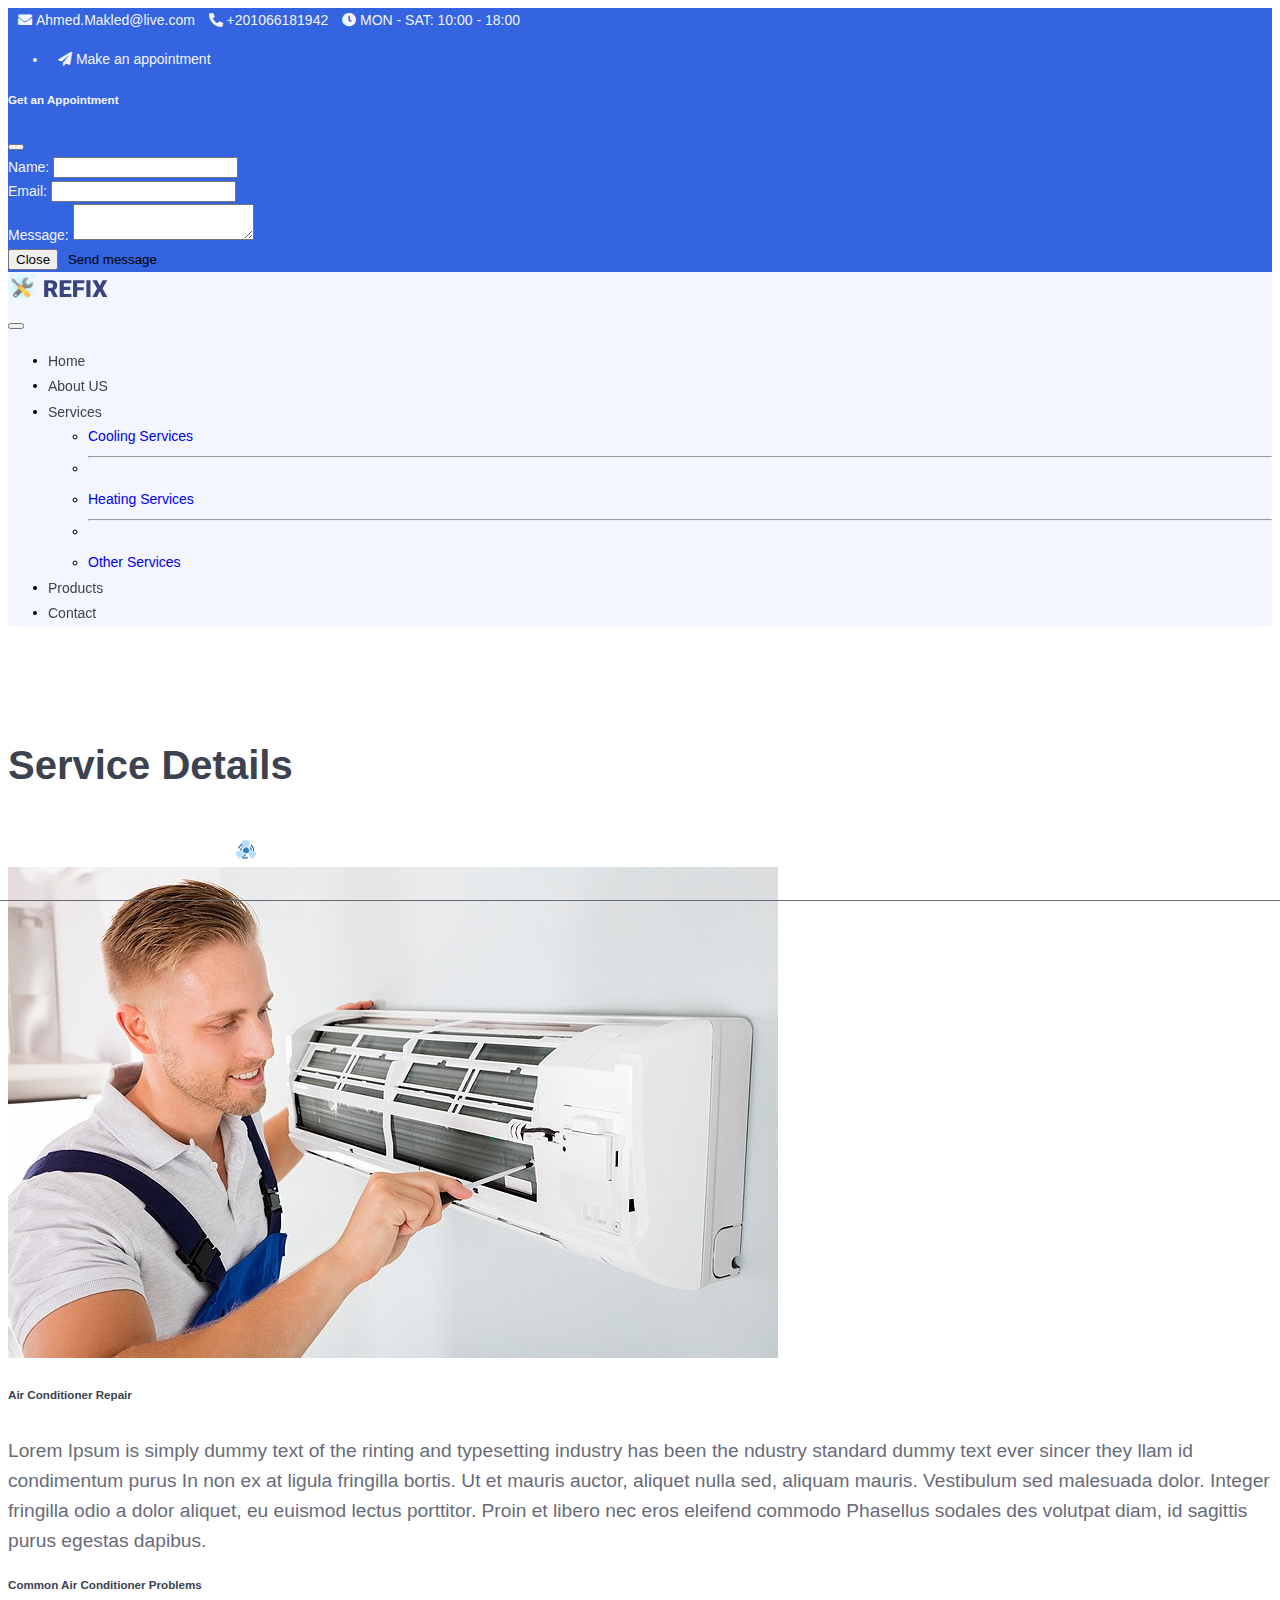
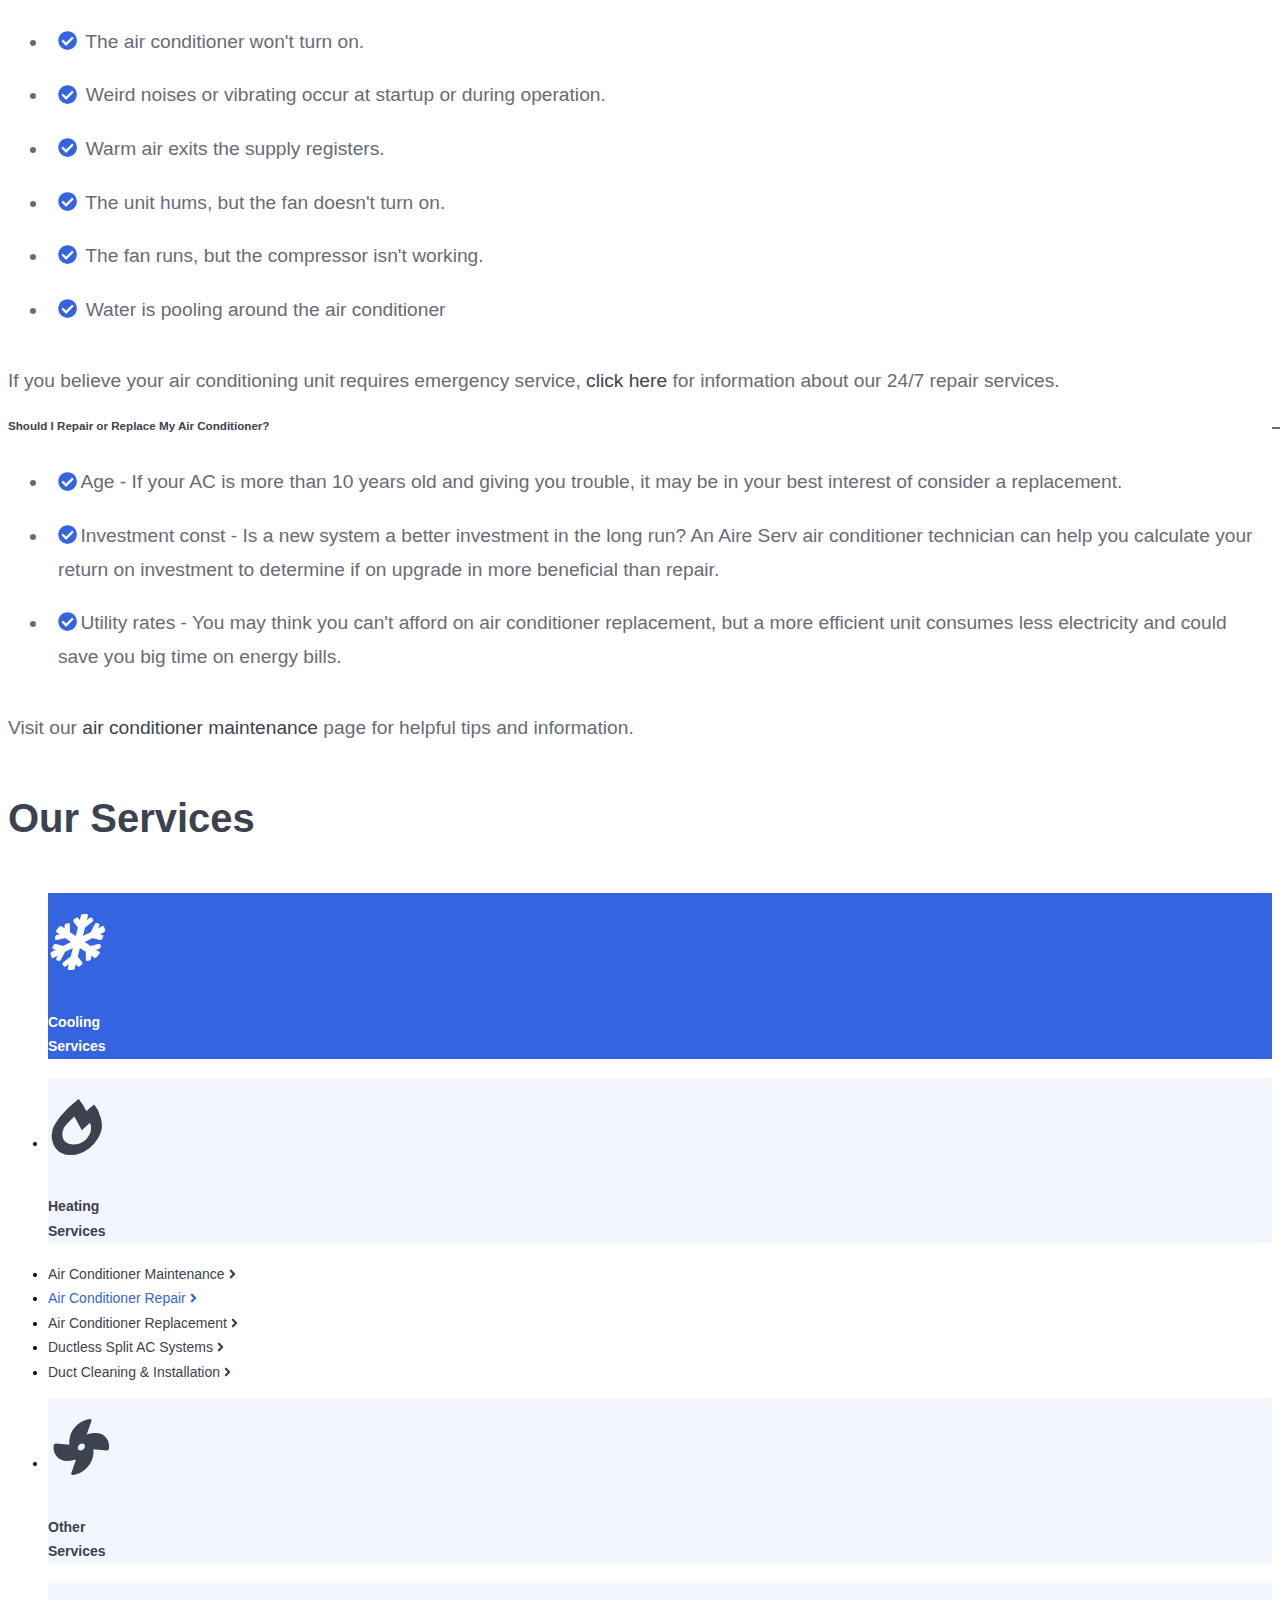
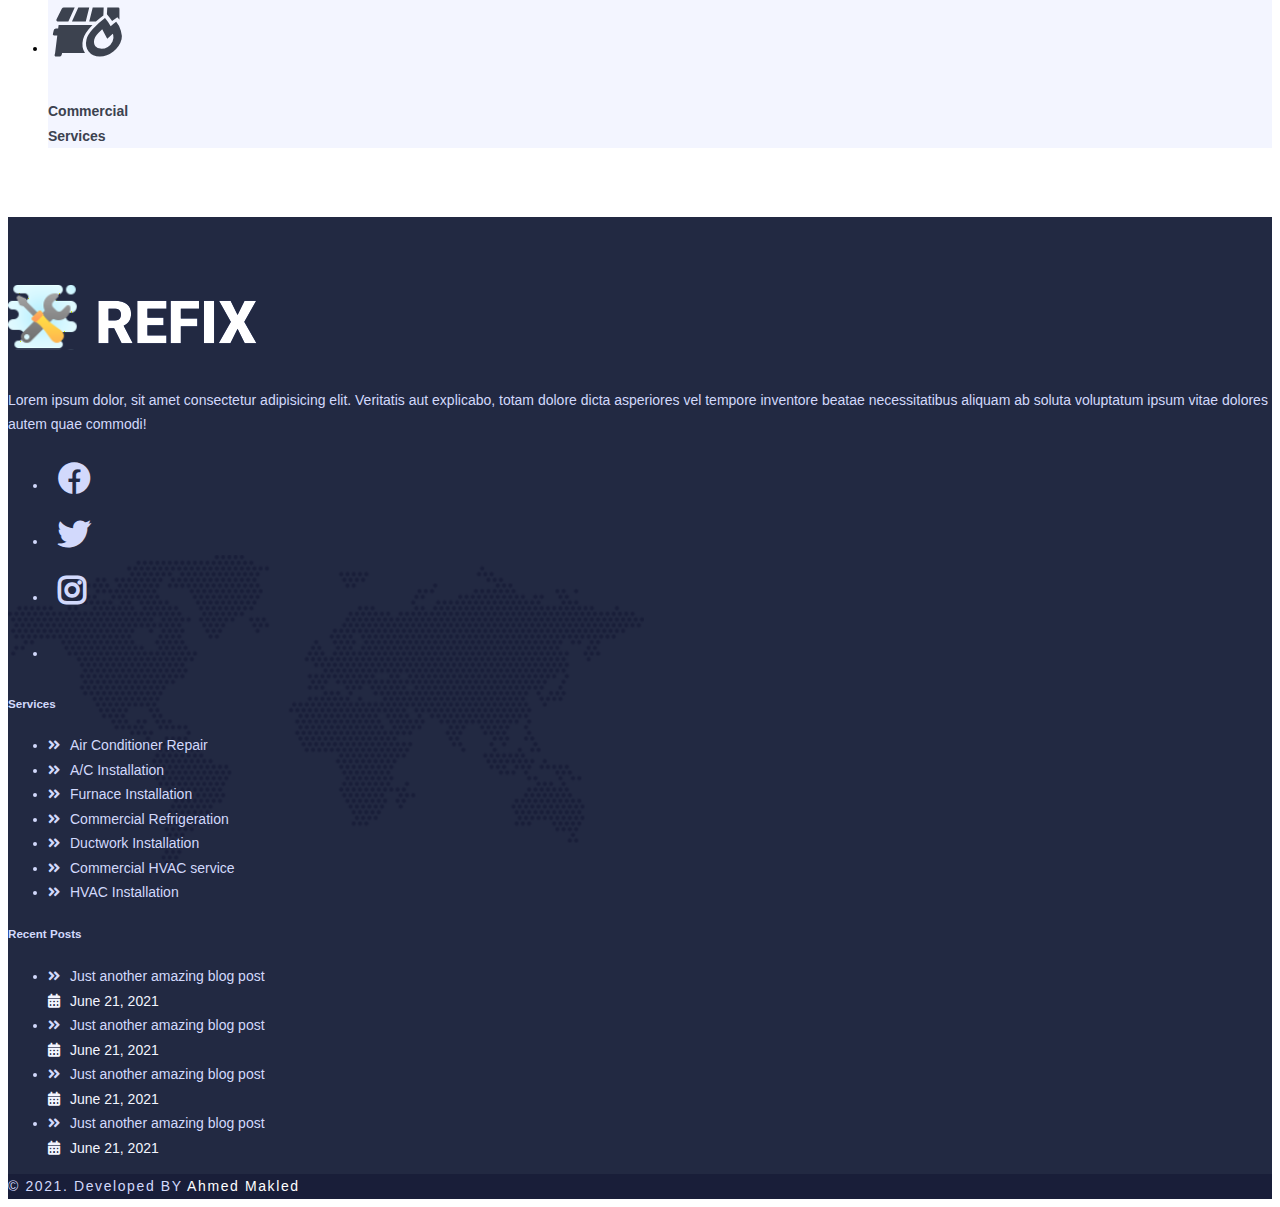
<file: services.html>
<!DOCTYPE html>
<html lang="en">

<head>
    <meta charset="UTF-8">
    <meta http-equiv="X-UA-Compatible" content="IE=edge">
    <meta name="viewport" content="width=device-width, initial-scale=1.0">
    <title>Refix Shop</title>
    <link href="https://cdn.jsdelivr.net/npm/bootstrap@5.0.1/dist/css/bootstrap.min.css" rel="stylesheet"
        integrity="sha384-+0n0xVW2eSR5OomGNYDnhzAbDsOXxcvSN1TPprVMTNDbiYZCxYbOOl7+AMvyTG2x" crossorigin="anonymous">
    <link rel="stylesheet" href="css/all.min.css">
    <link rel="stylesheet" href="css/hover-min.css">
    <link rel="stylesheet" href="css/style.css">

</head>

<body>
    <main class="overflow-hidden">
        <!----------------------------------------- TopBar ------------------------------------->
        <div class="topBar pt-3 border-bottom font-monospace " id="topBar">
            <div class="container">
                <div class="row">
                    <div class="col-lg-8 col-12 pb-lg-auto pb-2 ps-lg-0 ps-5">

                        <span class="topBar-email  d-lg-inline-block d-block">
                            Ahmed.Makled@live.com
                        </span>
                        <span class="topBar-contact  d-lg-inline-block d-block">
                            +201066181942
                        </span>
                        <span class="topBar-work-time  d-lg-inline-block d-block">
                            MON - SAT: 10:00 - 18:00
                        </span>
                    </div>
                    <div class="col-lg-4 col-12  text-lg-end ps-lg-0 ps-5">
                        <ul class="list-unstyled">
                            <li class="topBar-appointment">
                                <span href="" data-bs-toggle="modal" data-bs-target="#exampleModal"
                                    data-bs-whatever="@mdo">Make an
                                    appointment</span>

                            </li>
                        </ul>

                        <div class="modal fade text-dark text-start" id="exampleModal" tabindex="-1"
                            aria-labelledby="exampleModalLabel" aria-hidden="true">
                            <div class="modal-dialog">
                                <div class="modal-content">
                                    <div class="modal-header">
                                        <h5 class="modal-title" id="exampleModalLabel">
                                            Get an Appointment</h5>
                                        <button type="button" class="btn-close" data-bs-dismiss="modal"
                                            aria-label="Close"></button>
                                    </div>
                                    <div class="modal-body">
                                        <form class="needs-validation">
                                            <div class="mb-3">
                                                <label for="recipient-name" class="col-form-label">Name:</label>
                                                <input type="text" class="form-control" id="recipient-name">
                                            </div>
                                            <div class="mb-3">
                                                <label for="recipient-email" class="col-form-label">Email:</label>
                                                <input type="text" class="form-control" id="recipient-email" required>
                                            </div>
                                            <div class="mb-3">
                                                <label for="message-text" class="col-form-label">Message:</label>
                                                <textarea class="form-control" id="message-text"></textarea>
                                            </div>
                                        </form>
                                    </div>
                                    <div class="modal-footer">
                                        <button type="button" class="btn btn-secondary"
                                            data-bs-dismiss="modal">Close</button>
                                        <button type="button" class="btn btn-primary Send-message-modal" required>Send
                                            message</button>
                                    </div>
                                </div>
                            </div>
                        </div>
                    </div>

                </div>
            </div>
        </div>


        <!----------------------------------------- NavBar ------------------------------------->
        <nav class="navbar navbar-expand-lg navbar-light  pb-lg-0 p-3 " id="navBar">
            <div class="container">
                <div class="logo ">
                    <svg width="100" height="30px" viewBox="0 0 109 28" fill="none" xmlns="http://www.w3.org/2000/svg"
                        xmlns:xlink="http://www.w3.org/1999/xlink">
                        <path
                            d="M46.2646 18.4746H43.8525V25H39.3965V6.51562H46.6709C48.863 6.51562 50.5768 7.00228 51.8125 7.97559C53.0482 8.94889 53.666 10.3242 53.666 12.1016C53.666 13.388 53.4036 14.4544 52.8789 15.3008C52.3626 16.1471 51.5501 16.8327 50.4414 17.3574L54.3008 24.8096V25H49.5273L46.2646 18.4746ZM43.8525 15.0342H46.6709C47.5173 15.0342 48.152 14.8141 48.5752 14.374C49.0068 13.9255 49.2227 13.3034 49.2227 12.5078C49.2227 11.7122 49.0068 11.0902 48.5752 10.6416C48.1436 10.1846 47.5088 9.95605 46.6709 9.95605H43.8525V15.0342ZM67.8213 17.167H60.8135V21.5723H69.0908V25H56.3574V6.51562H69.1162V9.95605H60.8135V13.8535H67.8213V17.167ZM82.5479 17.6367H75.3623V25H70.9062V6.51562H83.2715V9.95605H75.3623V14.209H82.5479V17.6367ZM89.873 25H85.4297V6.51562H89.873V25ZM100.093 12.6602L103.114 6.51562H108.205L103.038 15.6816L108.345 25H103.203L100.093 18.7412L96.9824 25H91.8535L97.1475 15.6816L91.9932 6.51562H97.0713L100.093 12.6602Z"
                            fill="#37447E" />
                        <rect width="30" height="28" fill="url(#pattern0)" />

                        <defs>
                            <pattern id="pattern0" patternContentUnits="objectBoundingBox" width="1" height="1">
                                <use xlink:href="#image0"
                                    transform="translate(0 -0.0357143) scale(0.015625 0.0167411)" />
                            </pattern>
                            <image id="image0" width="64" height="64"
                                xlink:href="[data-uri]" />
                        </defs>
                    </svg>
                </div>
                <button class="navbar-toggler" type="button" data-bs-toggle="collapse"
                    data-bs-target="#navbarSupportedContent" aria-controls="navbarSupportedContent"
                    aria-expanded="false" aria-label="Toggle navigation">
                    <span class="navbar-toggler-icon"></span>
                </button>
                <div class="collapse navbar-collapse" id="navbarSupportedContent">
                    <ul class="navbar-nav ms-lg-auto mb-2 mb-lg-0 text-lg-start text-center   ">
                        <li class="nav-item">
                            <a class="nav-link   p-3 font-monospace fs-6 hvr-underline-from-center " aria-current="page"
                                href="index.html">Home</a>
                        </li>
                        <li class="nav-item">
                            <a class="nav-link  p-3 font-monospace fs-6 hvr-underline-from-center"
                                href="index.html">About
                                US</a>
                        </li>
                        <li class="nav-item dropdown">
                            <a class="nav-link  active dropdown-toggle  p-3 font-monospace fs-6 hvr-underline-from-center toggel-services"
                                href="services.html">
                                Services
                            </a>
                            <ul class="dropdown-menu" a>
                                <li><a class="dropdown-item text-dark  font-monospace fs-6" href="services.html">Cooling
                                        Services</a>
                                <li>
                                    <hr class="dropdown-divider">
                                </li>
                                <li><a class="dropdown-item text-dark  font-monospace fs-6" href="services.html">Heating
                                        Services</a>
                                </li>
                                <li>
                                    <hr class="dropdown-divider">
                                </li>
                                <li><a class="dropdown-item text-dark  font-monospace fs-6" href="services.html">Other
                                        Services</a></li>
                            </ul>
                        </li>
                        <li class="nav-item">
                            <a class="nav-link  p-3 font-monospace fs-6 hvr-underline-from-center" href="index.html"
                                tabindex="-1" aria-disabled="true">Products</a>
                        </li>
                        <li class="nav-item">
                            <a class="nav-link  p-3 font-monospace fs-6 hvr-underline-from-center"
                                href="contact.html">Contact</a>
                        </li>
                    </ul>

                </div>
            </div>
        </nav>
        <!----------------------------------------- service-details------------------------------------->
        <section class="service-details">
            <div class="container">

                <div class="row">


                    <div class="col-md-7 col-12">
                        <div class="row ">
                            <div class="col-12 text-lg-start text-center ">

                                <h3>Service Details</h3>
                                <span class="divider-icon d-inline-block position-relative">
                                    <img src="images/icon-fan.png" class="img-fluid" alt="divider fan-icon">
                                </span>

                            </div>
                        </div>
                        <img src="images/service-details.jpg" class="img-fluid d-block " alt="Air Conditioner Repair ">
                        <h5 class="fs-3 fw-bold mt-3">Air Conditioner Repair </h5>
                        <p>Lorem Ipsum is simply dummy text of the rinting and typesetting industry has been the ndustry
                            standard dummy text ever sincer they llam id condimentum purus In non ex at ligula fringilla
                            bortis. Ut et mauris auctor, aliquet nulla sed, aliquam mauris. Vestibulum sed malesuada
                            dolor. Integer fringilla odio a dolor aliquet, eu euismod lectus porttitor. Proin et libero
                            nec eros eleifend commodo Phasellus sodales des volutpat diam, id sagittis purus egestas
                            dapibus.

                        </p>
                        <h5 class="fs-3 fw-bold mt-3">Common Air Conditioner Problems </h5>

                        <ul class="list-unstyled details-list">
                            <li><i class="fa fa-check-circle"></i> The air conditioner won't turn on.
                            </li>
                            <li><i class="fa fa-check-circle"></i> Weird noises or vibrating occur at startup or during
                                operation.
                            </li>
                            <li><i class="fa fa-check-circle"></i> Warm air exits the supply registers.
                            </li>
                            <li><i class="fa fa-check-circle"></i> The unit hums, but the fan doesn't turn on.
                            </li>
                            <li><i class="fa fa-check-circle"></i> The fan runs, but the compressor isn't working.
                            </li>
                            <li><i class="fa fa-check-circle"></i> Water is pooling around the air conditioner</li>

                        </ul>
                        <p>If you believe your air conditioning unit requires emergency service, <a href="contact.html"
                                class="text-primary">click here
                            </a> for
                            information about our 24/7 repair services.

                        </p>
                        <h5 class="fs-3 fw-bold mt-3">Should I Repair or Replace My Air Conditioner? </h5>

                        <ul class="list-unstyled details-list">
                            <li><i class="fa fa-check-circle"></i>Age - If your AC is more than 10 years old and giving
                                you trouble, it may be in your best interest of consider a replacement.
                            </li>
                            <li><i class="fa fa-check-circle"></i>Investment const - Is a new system a better investment
                                in the long run? An Aire Serv air conditioner technician can help you calculate your
                                return on investment to determine if on upgrade in more beneficial than repair.
                            </li>
                            <li><i class="fa fa-check-circle"></i>Utility rates - You may think you can't afford on air
                                conditioner replacement, but a more efficient unit consumes less electricity and could
                                save you big time on energy bills.
                            </li>

                        </ul>
                        <p>Visit our <a href="services.html" class="text-primary">air conditioner maintenance</a> page
                            for
                            helpful tips and
                            information.


                        </p>

                    </div>
                    <div class="col-md-5 col-12 m-md-0 mt-5  ">
                        <div class="border border-1 text-center">
                            <h3 class="pt-4 pb-2">Our Services </h3>

                            <div class="aside-list-details ">
                                <ul class="list-unstyled text-center">
                                    <li class=" list-inline-item active m-auto  d-lg-inline-block d-block p-5 ">
                                        <a href="services.html">
                                            <i class="icon-snow "></i>
                                            <h4>Cooling <br> Services</h4>
                                        </a>
                                    </li>
                                    <li class=" list-inline-item  m-auto   d-lg-inline-block d-block p-5 ">
                                        <a href="services.html">
                                            <i class="icon-fire"></i>
                                            <h4>Heating <br> Services</h4>
                                        </a>
                                    </li>

                                </ul>

                            </div>

                            <div class="details-category text-start">
                                <ul class="list-unstyled  ps-5 ms-5">
                                    <li class="pt-3  fs-5 fw-normal">
                                        <a href="#">Air
                                            Conditioner Maintenance
                                            <i class="fa fa-angle-right "></i></a>
                                    </li>
                                    <li class="pt-3  fs-5 fw-normal">
                                        <a href="#" class="active">Air
                                            Conditioner Repair
                                            <i class="fa fa-angle-right "></i></a>
                                    </li>
                                    <li class="pt-3  fs-5 fw-normal"><a href="#">Air
                                            Conditioner Replacement <i class="fa fa-angle-right"></i></a></li>
                                    <li class="pt-3  fs-5 fw-normal"><a href="#">Ductless
                                            Split AC Systems <i class="fa fa-angle-right"></i></a></li>
                                    <li class="pt-3  fs-5 fw-normal"><a href="#">Duct
                                            Cleaning &amp; Installation <i class="fa fa-angle-right"></i></a></li>
                                </ul>
                            </div>
                            <div class="aside-list-details ">
                                <ul class="list-unstyled  text-center ">
                                    <li class=" list-inline-item m-auto d-lg-inline-block d-block  p-5 ">
                                        <a href="services.html">
                                            <i class="icon-other"></i>
                                            <h4>Other<br>Services</h4>
                                        </a>
                                    </li>
                                    <li class=" list-inline-item m-auto  d-lg-inline-block d-block   p-5">
                                        <a href="services.html">
                                            <i class="icon-Commercial"></i>
                                            <h4>Commercial <br> Services</h4>
                                        </a>
                                    </li>


                                </ul>

                            </div>
                        </div>
                    </div>
                </div>
            </div>
        </section>

        <!----------------------------------------- Footer------------------------------------->
        <footer>
            <div class="container">
                <div class="row refix-footer   ">
                    <div class="col-lg-4 col-12">
                        <img src="images/logo.png" class="img-fluid" alt="logo refix shop ">
                        <p>Lorem ipsum dolor, sit amet consectetur adipisicing elit. Veritatis aut explicabo, totam
                            dolore dicta
                            asperiores vel tempore inventore beatae necessitatibus aliquam ab soluta voluptatum ipsum
                            vitae dolores
                            autem quae commodi!</p>
                        <div class="social-media">
                            <ul class="list-inline">
                                <li class="list-inline-item "><a href="#" class="facebook"></a></li>
                                <li class="list-inline-item "><a href="#" class="twitter"></a></li>
                                <li class="list-inline-item "><a href="#" class="instgram"></a></li>
                                <li class="list-inline-item "><a href="#" class="linkedin"></a></li>

                            </ul>
                        </div>

                    </div>
                    <div class="col-lg-4 col-12 mt-4">
                        <h5 class="position-relative fw-bold pb-3 fs-2">Services</h5>
                        <ul class="list-unstyled arrow">
                            <li class="pb-2"><a href="#">Air Conditioner Repair</a></li>
                            <li class="pb-2"><a href="#">A/C Installation</a></li>
                            <li class="pb-2"><a href="#">Furnace Installation</a></li>
                            <li class="pb-2"><a href="#">Commercial Refrigeration</a></li>
                            <li class="pb-2"><a href="#">Ductwork Installation</a></li>
                            <li class="pb-2"><a href="#">Commercial HVAC service</a></li>
                            <li class="pb-2"><a href="#">HVAC Installation</a></li>
                        </ul>

                    </div>
                    <div class="col-lg-4 col-12 mt-4">
                        <h5 class="position-relative fw-bold pb-3 fs-2">Recent Posts </h5>
                        <ul class="list-unstyled arrow">
                            <li class="pb-2">
                                <a href="#">Just another amazing blog post</a>
                                <span>June 21, 2021</span>
                            </li>
                            <li class="pb-2">
                                <a href="#">Just another amazing blog post</a>
                                <span>June 21, 2021</span>
                            </li>
                            <li class="pb-2">
                                <a href="#">Just another amazing blog post</a>
                                <span>June 21, 2021</span>
                            </li>
                            <li class="pb-2">
                                <a href="#">Just another amazing blog post</a>
                                <span>June 21, 2021</span>
                            </li>
                        </ul>

                    </div>
                </div>

            </div>
            <div class="container-flid">
                <div class="row ">
                    <div class="col-12 Copyright  text-center p-3 text-uppercase">
                        <span class="font-lg-monospace">© 2021. Developed BY <a class="fs-lg-6"
                                href="http://makled.byethost17.com/" target="_blank">Ahmed
                                Makled</a></span>
                    </div>
                </div>
            </div>


        </footer>


    </main>
    <script src="https://code.jquery.com/jquery-3.6.0.min.js"
        integrity="sha256-/xUj+3OJU5yExlq6GSYGSHk7tPXikynS7ogEvDej/m4=" crossorigin="anonymous"></script>

    <script src="https://cdn.jsdelivr.net/npm/bootstrap@5.0.1/dist/js/bootstrap.bundle.min.js"
        integrity="sha384-gtEjrD/SeCtmISkJkNUaaKMoLD0//ElJ19smozuHV6z3Iehds+3Ulb9Bn9Plx0x4"
        crossorigin="anonymous"></script>
    <script src="js/all.min.js"></script>
    <script src="js/app.js"></script>
</body>

</html>
</file>
<file: css/style.css>
/*-------------------------------------------------------
main-color: #f3f5ff 
third-color:#3c424f
title-color:#686b77
footer-color:#191E39
title-footer-color:#d2d9fc

font-family:"PT Serif", serif; "Font Awesome 5 Free"; Raleway;
Developer: Ahmed Makled
Clietn: FWD BootCamp Freelancer

-------------------------------------------------------*/

/*----------------- Global ------------------- **/

:root {
  --main-color: #f3f5ff;
  --second-color: #3464e0;
  --third-color: #3c424f;
  --title-color: #686b77;
  --bg-footer-color: #191e39;
  --title-footer-color: #d2d9fc;
}
body {
  font-family: "Montserrat", sans-serif;

  font-size: 14px;
  font-weight: 400;
  line-height: 1.75;
  -webkit-font-smoothing: antialiased;
}
a {
  text-decoration: none;
}
h3 {
  font-size: 40px;
  color: var(--third-color);
  font-weight: 700;
}
section {
  padding-bottom: 50px;
  padding-top: 50px;
  position: relative;
}
.btn-primary {
  background: var(--second-color);
  border-radius: unset;
  border: unset;
}
.btn-primary:hover {
  color: #fff;
  background-color: #0f1214;
}
.divider-icon {
  width: 30px;
  height: 30px;
  vertical-align: middle;
}
.divider-icon::before,
.divider-icon::after {
  content: "";
  position: absolute;
  top: 50%;
  height: 2px;
  width: 70px;
  margin-top: -1px;
  background: #686b77;
}
.divider-icon::before {
  left: auto;
  right: 100%;
}
.divider-icon::after {
  left: 100%;
  right: auto;
}

.divider-icon img {
  -webkit-animation: spiner 1s linear 0s infinite both;
  animation: spiner 1s linear 0s infinite both;
}

/*----------------- TopBar ------------------- **/
.topBar {
  background: var(--second-color);
  color: var(--main-color);
}

.topBar-email::before,
.topBar-contact::before,
.topBar-work-time::before,
.topBar-appointment::before,
.topBar-adress::before {
  content: "\f0e0";
  font-family: "Font Awesome 5 Free";
  font-weight: 900;
  margin-left: 10px;
}
.topBar-contact::before {
  content: "\f879";
}
.topBar-work-time::before {
  content: "\f017";
}
.topBar-appointment::before {
  content: "\f1d8";
}
.topBar-appointment span {
  color: var(--main-color);
  cursor: pointer;
}
.topBar-appointment span:hover {
  color: #d6d6d6;
}
.topBar .social a:hover {
  color: #0eb3d6;
}

/*----------------- navabar ------------------- **/
.navbar {
  background: var(--main-color);
}
.navbar .nav-link {
  color: var(--third-color);
}
.navbar-light .navbar-nav .nav-item.active .nav-link,
.details-category li.active a .navbar-light .navbar-nav .nav-link:hover {
  color: var(--second-color);
}
.hvr-underline-from-center::before {
  left: 50%;
  right: 50%;
  height: 3px;
  background: var(--second-color);
}
@media (max-width: 991px) {
  .navbar {
    background-color: #f8f9fa !important;
  }
  .nav-link {
    color: #212529 !important;
  }
}

/* ------------------ Slider -----------------*/
.slider {
  position: relative;
}
.carousel-caption {
  top: 50%; /* 3 */
  transform: translate(0, -50%); /* 4 */
}
.carousel-caption h5 {
  font-size: 70px;
  font-family: Raleway;
}

@media (max-width: 991px) {
  .carousel-caption {
    top: 40%; /* 3 */
  }
  .carousel-caption h5 {
    font-size: 1.3rem;
  }
  .carousel-caption .fs-3 {
    font-size: 1.1rem !important;
  }
}
/* ------------------ About Us -----------------*/

.about-us .about-bg img {
  height: 510px;
}

.about-us .divider-icon {
  margin-left: 7rem;
}
.about-us .divider-icon::before {
  left: auto;
  right: 130%;
}
.about-us h2 {
  color: var(--title-color);
}
.about-us p {
  letter-spacing: 0.07rem;
}
@media (max-width: 1040px) {
  .about-us .about-bg img {
    height: 530px;
  }
}

/* ------------------ Why Choose Us -----------------*/
.why-us {
  background: url("../images/why_us_bg.jpg") center center fixed no-repeat;
  background-size: cover;
  position: relative;
  z-index: 1;
  padding: 120px 0;
}
.why-us h2 {
  font-size: 50px;
  font-weight: 700;
  margin-top: 10px;
}
.why-us h4 {
  font-size: 14px;
  font-weight: 500;
  color: var(--main-color);
  margin-top: 12px;
  text-transform: uppercase;
  letter-spacing: 3px;
}
.why-us::before {
  content: "";
  background: var(--second-color);
  position: absolute;
  left: 0;
  top: 0;
  width: 100%;
  height: 100%;
  z-index: -1;
  opacity: 0.95;
}

.why-us .box {
  padding: 30px 30px;
  -webkit-transition: 0.3s;
  -o-transition: 0.3s;
  transition: 0.3s;
  background: var(--main-color);
  min-height: 200px;
}
.why-us .box:hover {
  background: #0f1214;
}
.why-us .box:hover h5 {
  color: #fff;
}
.why-us .box:hover .icon svg {
  color: #fda700;
}
.icon svg {
  font-size: 4rem;
  color: var(--second-color);
}

.why-us .box-link::after {
  content: "\f061";
  font-family: "Font Awesome 5 Free";
  font-weight: 900;
  font-size: 12px;
  padding-left: 0.2rem;
}
/* ------------------Ouer Services -----------------*/
.services-icon {
  height: 130px;
  width: 130px;
  line-height: 100px;
  -webkit-transition: all 0.4s ease-in-out;
  -o-transition: all 0.4s ease-in-out;
  transition: all 0.4s ease-in-out;

  background-color: #fff;
  margin: auto;
}
.services .card {
  background-color: #f3f5ff;
  padding: 50px 30px;
  border: unset;
}
.services .card:hover {
  background-color: #fff;
  box-shadow: 0 0.5rem 1rem rgba(0, 0, 0, 0.15);
}
.services .card:hover .services-icon {
  background-color: #f3f5ff;
}
/* ------------------ Footer -----------------*/
footer {
  color: var(--title-footer-color);
  background-color: #222942;

  padding-top: 50px;

  font-family: "Open Sans", sans-serif;
}
footer a {
  color: var(--title-footer-color);
  transition: all 0.2s ease-in-out;
}
footer a:hover {
  color: var(--second-color);
}

.refix-footer {
  background-image: url(../images/footer-bg.png);
  -webkit-background-size: inherit inherit;
  background-size: inherit;
  background-repeat: no-repeat;
  background-position: left center;
}
.refix-footer p {
  line-height: 24px;
  font-family: "Open Sans", sans-serif;

  font-weight: 400;
}

.refix-footer h5::after {
  content: "";
  position: absolute;
  left: 0;
  top: 100%;
  height: 1px;
  width: 100%;

  background: var(--title-color);
}

.social-media li a::before {
  font-family: "Font Awesome 5 Brands";
  font-weight: 600;
  margin-left: 10px;
  font-size: 2rem;
}

.social-media .facebook::before {
  content: "\f09a";
}
.social-media .twitter::before {
  content: "\f099";
}
.social-media .instgram::before {
  content: "\f16d";
}

.social-media .linkedin::before {
  content: "\f0e1";
}

.arrow li a::before,
.arrow li span::before {
  content: "\f101";
  font-family: "Font Awesome 5 Free";
  margin-right: 10px;
  font-weight: 600;
}
.arrow li span {
  color: var(--main-color);
  display: block;
}
.arrow li span::before {
  color: var(--main-color);
  content: "\f073";
}

.Copyright {
  background: var(--bg-footer-color);
  letter-spacing: 0.1rem;
}

.Copyright a {
  color: #fff;
}
.Copyright a:hover {
  color: var(--title-footer-color);
}
/* ------------------ Contact Ust -----------------*/
.contact-us {
  color: var(--third-color);
  letter-spacing: 0.05rem;
  font-size: 1.2rem;
}
.contact-us a {
  color: var(--title-color);
}

.aside-contact {
  position: relative;
}
.aside-contact::before {
  content: "";
  position: absolute;
  left: -10px;
  width: 0.05rem;
  height: 100%;
  background: var(--third-color);
}
.aside-contact hr {
  width: 75%;
}

.contact-us .social-media li a::before {
  font-size: 1.2rem;
  color: var(--second-color);
}

.social-media .linkedin::before {
  content: "\f879";
}
.Get-phone li span {
  color: var(--third-color);
  letter-spacing: 0.05rem;
  font-size: 1.2rem;
}
.Get-phone a:hover::before {
  color: red;
}
.Get-phone li a::before {
  font-size: 1.2rem;
  margin-right: 10px;
  color: var(--second-color);
}
.topBar-adress::before {
  content: "\f3c5";
}
@media (max-width: 991px) {
  .aside-contact::before {
    display: none;
  }
}
/* ------------------ service-details -----------------*/
.service-details .divider-icon {
  margin-left: 18%;
}
.service-details .divider-icon::before {
  right: 120%;
}
@media (max-width: 400px) {
  .service-details h3 {
    font-size: 1.8rem;
  }
}
.service-details h5 {
  color: var(--third-color);
}
.service-details p {
  line-height: 30px;
  margin: 30px 0 0px 0;
  font-weight: 400;
  color: var(--title-color);
  font-size: 1.2rem;
  font-family: "Poppins", sans-serif;
}
.service-details a {
  color: var(--third-color);
}
.service-details .details-list li {
  color: var(--title-color);
  font-size: 1.2rem;
  padding: 10px;
}
.details-list li svg {
  color: var(--second-color);
  padding-right: 0.2rem;
}
.aside-list-details li i::before {
  content: "\f2dc";
  font-family: "Font Awesome 5 Free";
  font-size: 3.5rem;
  margin: auto;
  color: var(--third-color);
}
.aside-list-details li .icon-fire::before {
  content: "\f7e4";
}
.aside-list-details li .icon-other::before {
  content: "\f863";
}
.aside-list-details li .icon-Commercial::before {
  content: "\f794";
}

.aside-list-details li a {
  color: var(--third-color);
  font-weight: bold;
}
.aside-list-details li {
  background: var(--main-color);
}
.aside-list-details li.active,
.aside-list-details li.active a,
.aside-list-details li.active i::before,
.aside-list-details li:hover,
.aside-list-details li:hover a,
.aside-list-details li:hover i::before {
  background: var(--second-color);
  color: #fff;
}
.details-category a.active,
.details-category a:hover {
  color: var(--second-color);
}

@media (max-width: 767px) {
  .service-details h3 {
    font-size: 1.8rem;
  }
}
/* ------------------ Animation -----------------*/

/*Animation Spiner */

@keyframes spiner {
  from {
    transform: rotate(0deg);
  }
  to {
    transform: rotate(360deg);
  }
}
</file>
